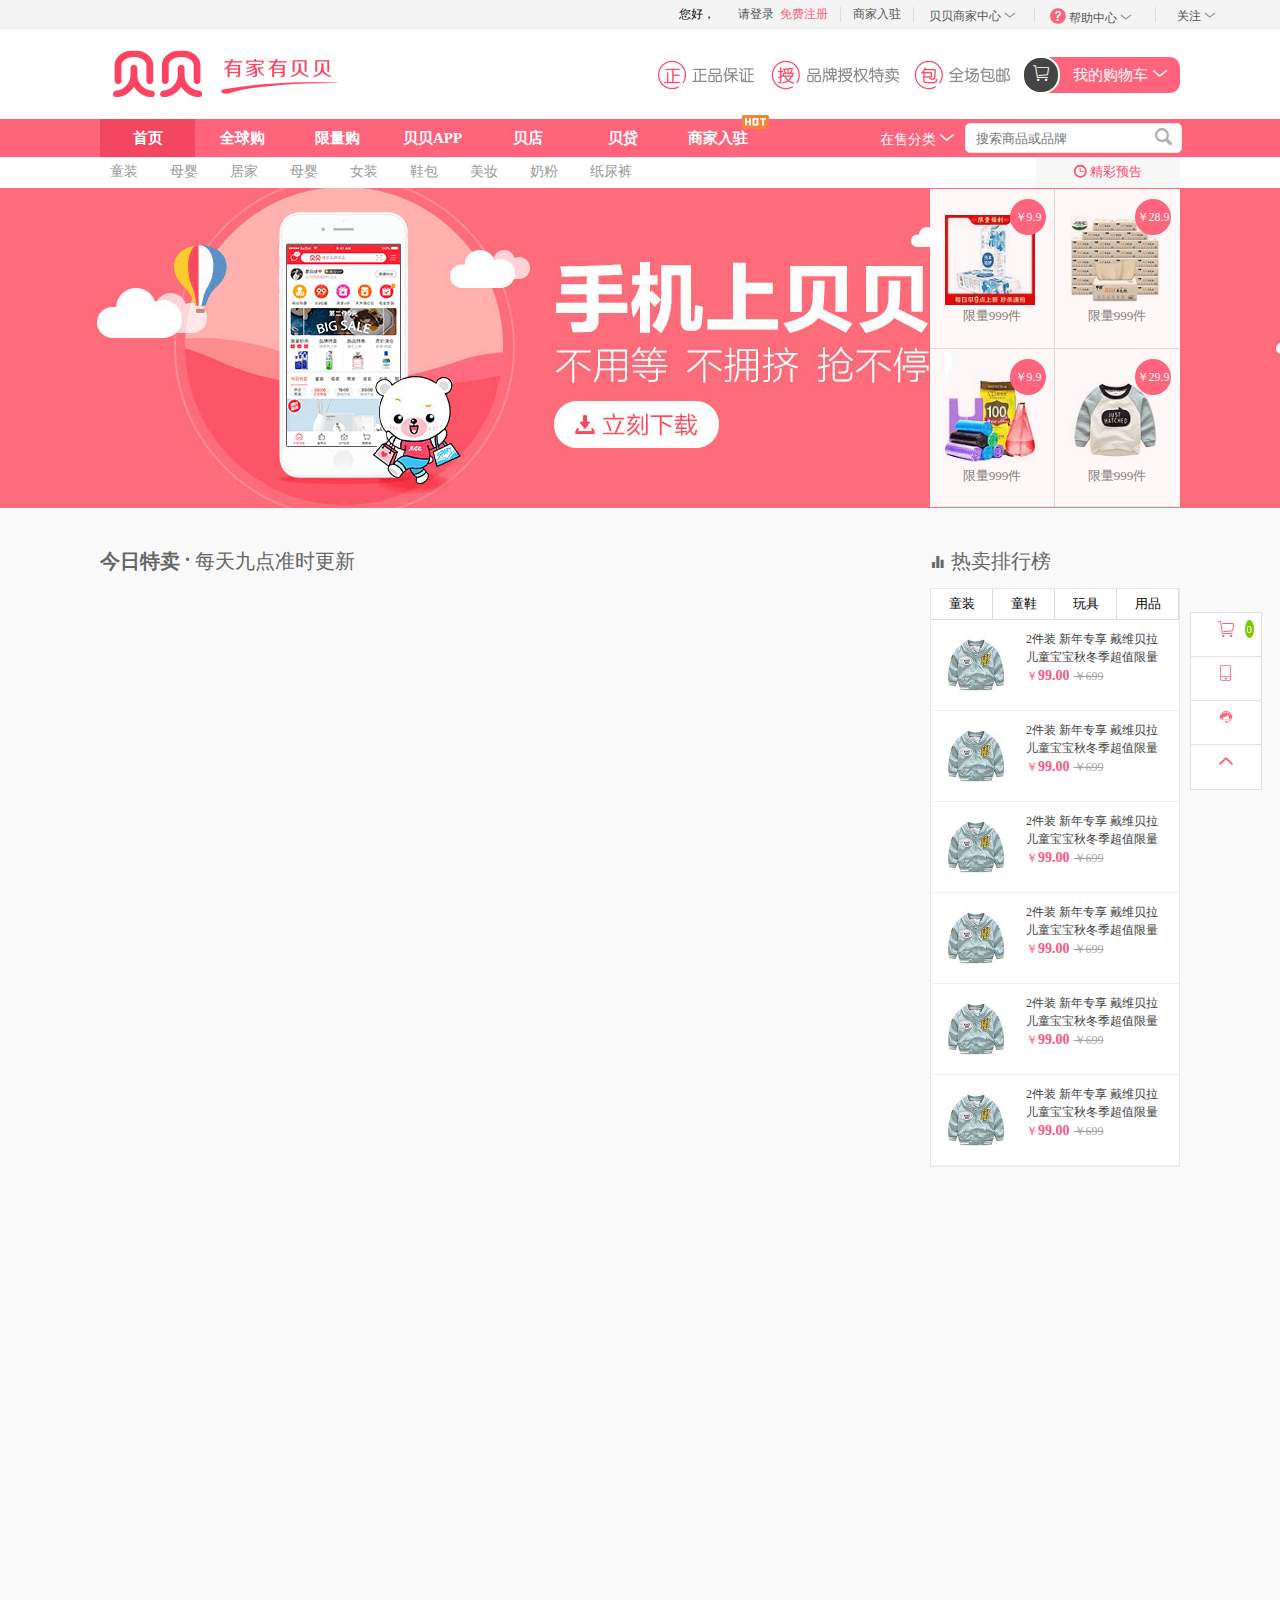
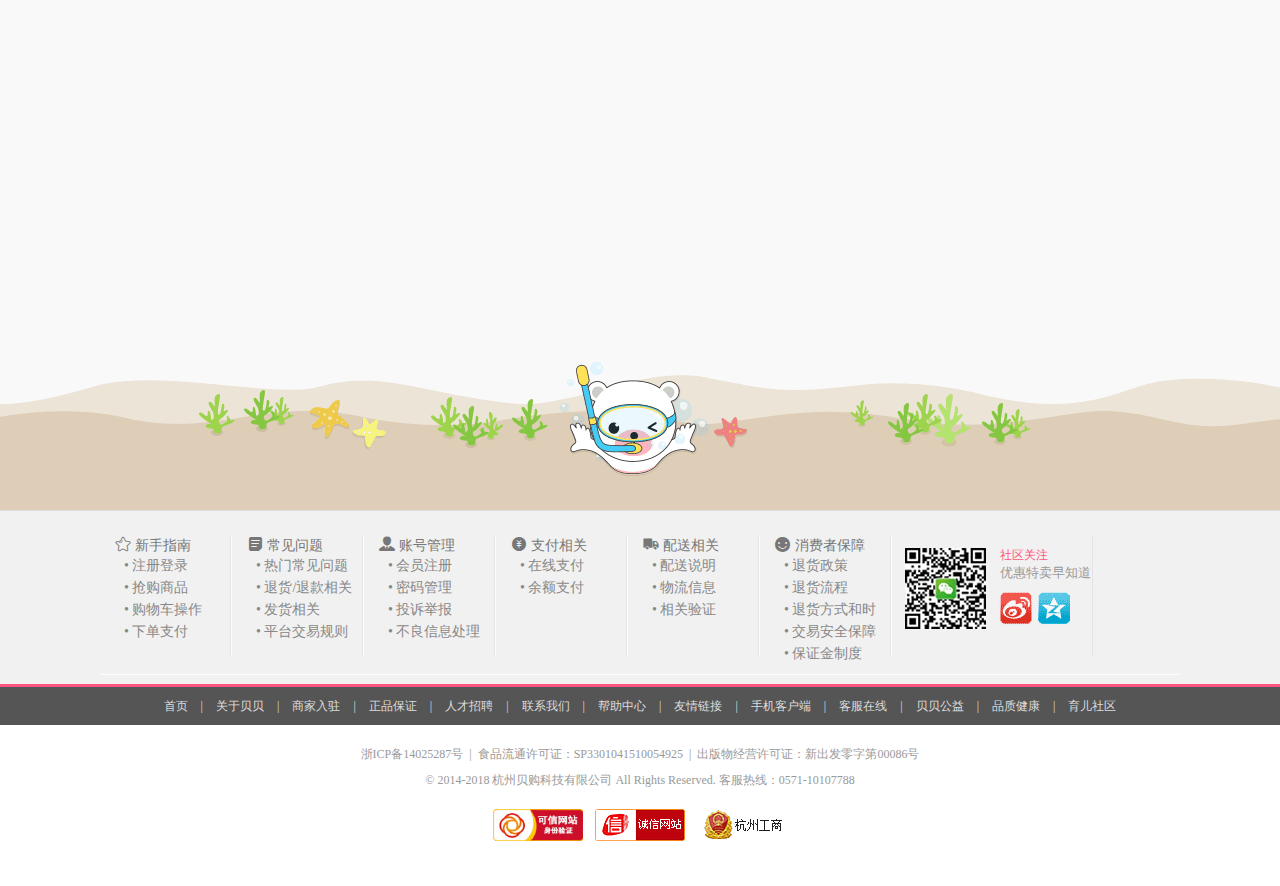
<file: index.html>
<!DOCTYPE html>
<html>

	<head>
		<meta charset="utf-8" />
		<!--让网页的顶部有图片,必须放在title标签上面-->
		<link rel="icon" href="img/beibei.ico" type="image/x-icon"/>
		<title>贝贝网首页</title>
		<link rel="stylesheet" type="text/css" href="font/iconfont.css" />
		<link rel="stylesheet" type="text/css" href="css/commit.css" />
		<link rel="stylesheet" type="text/css" href="css/index.css" />
		<script src="js/jquery-1.11.0.js" type="text/javascript" charset="utf-8"></script>
	</head>

	<body>
		<!--top-nav start-->
		<div class="top-nav">
			<div class="wraper">
				<ul class="wraper-ul">
					<!--登录前显示 start-->
					<li class="view-LoginStatus">
						您好，<span></span><span></span>
						<a href="login.html" class="view-ActionBack">请登录&nbsp;</a>
						<a href="register.html" class="view-ActionBack striking-link">免费注册</a>
					</li>
					<li class="line"></li>
					<!--登录前显示 end-->
					<li>
						<a href="#">商家入驻</a>
					</li>
					<li class="line"></li>
					<li class="small small-1">
							
						<div class="dropdown">
							<span class="dropdown-span">
								<a href="#">贝贝商家中心</a>
								<i class="iconfont icon-jiantou9"></i>
							</span>
							<span>
								<a href="#">贝店商家中心</a>
							</span>
							<span>
								<a href="#">有团商家中心</a>
							</span>
							<span class="drop-lastspan">
								<a href="#">供应商商中心</a>
							</span>
						</div>

					</li>
					<li class="line"></li>
					<li class="small">
							
						<div class="dropdown">
							<span class="dropdown-span">
								<i class="iconfont icon-bangzhuzhongxin"></i>
								<a href="#">帮助中心</a>
								<i class="iconfont icon-jiantou9"></i>
							</span>
							<span>
								<i class="iconfont icon-tongyong-lianxikefutubiao"></i>
								<a href="#">联系客服</a>
							</span>
						</div>

					</li>
					<li class="line"></li>
					<li>
						<div class="dropdown dropdown-last">
							<span class="dropdown-dafult">
								<a href="#">关注</a>
								<i class="iconfont icon-jiantou9"></i>
							</span>
							<div class="dropdown-block">
								<dl class="wechat">
									<dd>微信号:beibeiclue</dd>
									<dt><img src="img/40450807220001_158x158.jpg"/></dt>
									<dd>订阅贝贝官方微信</dd>
								</dl>
								<dl class="social">
									<dd>
										<a href="#">
											<img src="img/weibo_45x45.png" />
										</a>
									</dd>
									<dd>
										<a href="#">
											<img src="img/qzone_45x45.png" />
										</a>
									</dd>
								</dl>
							</div>
						</div>

					</li>
				</ul>
			</div>
		</div>
		<!--top-nav end-->

		<!--head start-->
		<div class="head">
			<div class="main-logo">
				<div class="logo">
					<img src="img/04e8b24b54ab98e9_250x60.png" />
					<a href="index.html" title="返回首页">&nbsp;</a>
				</div>
				<div class="main-logo-slogan">
					<a href="#"></a>
				</div>
				<div class="nav-cart">
					<a href="#">
						<div class="cart-pic">
							<i class="iconfont icon-gou_wu_che2"></i>
						</div>
						<span class="cart-wen">
							我的购物车
							<i class="iconfont icon-jiantou9"></i>
						</span>

					</a>
					<div class="cart-main">
						<div class="cart-product">
							<span class="cart-nothing">赶紧去挑选商品吧!</span>
							<div class="product">
								<!--<ul class="cart-pro">
									<li>
										<a href="cart.html" class="c-pic">
											<img src="img/1.jpg"/>
										</a>
										<a href="cart.html" class="xiangqing">商品详细信息商品详细信息</a>
										<div class="caozuo">
											<p class="c-price">￥48.90</p>
											<p class="c-del">删除</p>
										</div>
									</li>
								</ul>-->
								
								
							</div>
						</div>
						<div class="cart-price">
							<div class="cart-xiaoji">
								小计 :
								<span>￥</span>
								<span>0.00</span>
							</div>
							<a class="cart-jiesuan" href="#">
								<i class="iconfont icon-gou_wu_che2"></i> 去购物车结算
							</a>
						</div>
					</div>
				</div>
			</div>
			<div class="main-navouter">
				<div class="main-nav">
					<a href="#" class="current">首页</a>
					<a href="#">全球购</a>
					<a href="#">限量购</a>
					<a href="#">贝贝APP</a>
					<a href="#">贝店</a>
					<a href="#">贝贷</a>
					<a href="#" class="business">商家入驻<i></i></a>

					<div class="search-box">
						<div class="classify">
							在售分类
							<i class="iconfont icon-jiantou9"></i>
							<div class="product-list">
								
								<div class="list-level">
									<ul>
										<li>热销分类</li>
										<li>儿童服饰</li>
										<li>婴儿装</li>
										<li>婴儿鞋</li>
										<li>奶粉辅食</li>
										<li>纸尿裤</li>
										<li>哺育喂养</li>
										<li>洗浴清洁</li>
										<li>睡眠出行</li>
										<li>玩具文体</li>
										<li>孕妈专区</li>
										<li>流行服饰</li>
										<li>鞋包配饰</li>
										<li>居家百货</li>
										<li>美妆个户</li>
									</ul>
								</div>
								<div class="feilei">
									<!--<a href="#">
										<dl>
											<dt><img src="img/x1.jpg"/></dt>
											<dd>童鞋</dd>
										</dl>
									</a>-->
									
									
									
								</div>
								
							</div>
						</div>
						<div class="search">
							<input type="text" placeholder="搜索商品或品牌" class="search-input"/>
							<i class="iconfont icon-search"></i>
							
							<ul class="list">
								<li>
									<!--<a href="#">
										11111111111
										<span>跃升111件</span>
									</a>-->
									
								</li>
								
							</ul>
							
							
						</div>
					</div>

				</div>
			</div>

		</div>

		<!--head end-->

		<!--sub-nav start-->
		<div class="sub-nav-outer">
			<div class="sub-nav">
				<ul class="sub-nav-ul">
					<li>
						<a href="productList.html">童装</a>
					</li>
					<li>
						<a href="productList.html">母婴</a>
					</li>
					<li>
						<a href="productList.html">居家</a>
					</li>
					<li>
						<a href="productList.html">母婴</a>
					</li>
					<li>
						<a href="productList.html">女装</a>
					</li>
					<li>
						<a href="productList.html">鞋包</a>
					</li>
					<li>
						<a href="productList.html">美妆</a>
					</li>
					<li>
						<a href="productList.html">奶粉</a>
					</li>
					<li>
						<a href="productList.html">纸尿裤</a>
					</li>
					<li>
						<a href="#" class="tomorrow">
							<i class="iconfont icon-icon-clock"></i> 精彩预告
						</a>
					</li>
				</ul>

			</div>

		</div>
		<div class="sub-nav-outer2 sub-nav-outer">
			<div class="sub-nav2 sub-nav">
				<ul class="pos-top">
					<li class="beibei">
						<a href="#"><img src="img/92788ffe070a9643a1bc1d8e2284b182.png" /></a>
					</li>
					<li>
						<a href="productList.html">童装</a>
					</li>
					<li>
						<a href="productList.html">母婴</a>
					</li>
					<li>
						<a href="productList.html">居家</a>
					</li>
					<li>
						<a href="productList.html">母婴</a>
					</li>
					<li>
						<a href="productList.html">女装</a>
					</li>
					<li>
						<a href="productList.html">鞋包</a>
					</li>
					<li>
						<a href="productList.html">美妆</a>
					</li>
					<li>
						<a href="productList.html">奶粉</a>
					</li>
					<li>
						<a href="productList.html">纸尿裤</a>
					</li>
					<li class="sub-li">
						<a href="#" class="tomorrow tomorrow1">
							<i class="iconfont icon-feiji"></i> &nbsp;全球购
						</a>
					</li>
					<li class="sub-li">
						<a href="#" class="tomorrow">
							<i class="iconfont icon-dianzan"></i> &nbsp;限量购
						</a>
					</li>
				</ul>
			</div>
		</div>

		<!--banner start-->
		<div class="banner">
			<a href="#">
				<!--<img src="img/2b854f081a7c2e70_1400x320.png" />-->
			</a>
			<div class="banner-tag">
				<ul>
					<li class="ban-li1">
						<a href="#">
							<img src="img/46972149325171_800x800_jpg!100x100.jpg" />
							<p>限量999件</p>
							<span>￥9.9</span>
						</a>
					</li>
					<li class="ban-li2">
						<a href="#">
							<img src="img/57604604753300_800x800_jpg!100x100.jpg" />
							<p>限量999件</p>
							<span>￥28.9</span>
						</a>
					</li>
					<li class="ban-li3">
						<a href="#">
							<img src="img/69634676193231_800x800_jpg!100x100.jpg" />
							<p>限量999件</p>
							<span>￥9.9</span>
						</a>
					</li>
					<li class="ban-li4">
						<a href="#">
							<img src="img/63505892007314_800x800.jpg!100x100.jpg" />
							<p>限量999件</p>
							<span>￥29.9</span>
						</a>
					</li>
				</ul>
			</div>

		</div>

		<div class="side-banel">
			<a href="#" class="side-a1">
				<i class="iconfont icon-gou_wu_che2"></i>
				<span class="side-num">0</span>
				<div class="side-div1">
					<div class="side-div2">
						<div class="side-div1-top">
							<i class="iconfont icon-gou_wu_che2"></i> 购物车是空的!
						</div>
						<ul class="side-cart">
							<li>
								<span>赶紧去挑选商品吧!</span>
							</li>
						</ul>
					</div>
					<div class="product1">
						<!--<ul class="pro-cart">
							<li>
								<p class="pro-cart-p1">
									<img src="img/1.jpg"/>
								</p>
								<p class="pro-cart-p2">商品详细信息商品详细信息</p>
								<div class="pro-cart-p3">
									<p class="price">￥48.90</p>
									<p class="count">3件</p>
								</div>
								<p class="del">删除</p>
							</li>
						</ul>-->
						
						
						
					</div>
						
						
					<div class="side-footer">
						<div class="side-footer-xiaoji">
							小计 :
							<span>￥</span>
							<span>0.00</span>
						</div>

						<div class="side-jiesuan">
							<i class="iconfont icon-gou_wu_che2"></i> 去购物车结束
						</div>
					</div>

				</div>
			</a>
			<a href="#" class="side-a2">
				<i class="iconfont icon-shouji"></i>
				<div class="side-panel-phone">
					<p>下载手机APP</p>
					<p>随时随地看更新</p>
					<img src="img/40450807220001_158x158.jpg" />
				</div>
			</a>
			<a href="#" class="kefu">
				<i class="iconfont icon-tongyong-lianxikefutubiao"></i>
				<span>联系客服</span>
			</a>
			<a href="#" class="kefu backtop">
				<i class="iconfont icon-tubiaozhizuo-"></i>
				<span>回到顶部</span>
			</a>

		</div>

		<!--banner end-->

		<!--main start-->
		<div class="main-outer">
			<div class="main">
				<div class="temai">
					<div class="temai-top">
						<h2>今日特卖</h2>
						<span>&nbsp;.&nbsp;</span>
						<p>每天九点准时更新</p>
					</div>

					<div class="product-shows">
						<!--<a href="#" class="m-sale yiqiang">
							<div class="m-sale-div">
								<img class="bitui" src="img/6766c06058f86ced_174x174.png"/>
								<div class="top-produce">
									今日以抢
									<span class="top-num">7</span>
									<span class="top-num">0</span>
									<span class="top-num">8</span>
									<span class="top-num">4</span>
									<span class="top-num">6</span>
									件
								</div>
								<img class="lazy" src="img/37579331426083_800x800.jpg"/>
								<p class="title">湖南麻阳冰糖橙&nbsp;9斤装&nbsp;果经55mm以上</p>
								<div class="price-info">
									<p class="cur-price">
										<span class="currency">￥</span>
										<span class="price-num">29</span>
										<span class="price-little">.90</span>
									</p>
									<p class="old-price">￥39.9</p>
									<p class="discount-des">7.5折</p>
								</div>
							</div>
							
						</a>
						<a href="#" class="m-sale yiqiang">
							<div class="m-sale-div">
								<img class="lazy" src="img/37579331426083_800x800.jpg"/>
								<p class="title">湖南麻阳冰糖橙&nbsp;9斤装&nbsp;果经55mm以上</p>
								<div class="price-info">
									<p class="cur-price">
										<span class="currency">￥</span>
										<span class="price-num">29</span>
										<span class="price-little">.90</span>
									</p>
									<p class="old-price">￥39.9</p>
									<p class="discount-des">7.5折</p>
								</div>
							</div>
							
						</a>-->

					</div>

				</div>

				<div class="hot-sort">
					<div class="hot-sort-top">
						<i class="iconfont icon-paixingbang"></i> 热卖排行榜
					</div>
					<div class="hot-sort-con">
						<ul class="J-sort">
							<li>童装</li>
							<li>童鞋</li>
							<li>玩具</li>
							<li>用品</li>
						</ul>

						<div class="hot-sort-list">
							<a href="#">
								<dl>
									<dt>
										<img src="img/09183067406350_800x800.jpg!100x100.jpg"/>
									</dt>
									<dd>
										<p class="jieshao">2件装 新年专享 戴维贝拉儿童宝宝秋冬季超值限量福袋 不退不换</p>
										<p class="jiage">
											<span>￥<span class="price">99.00</span></span>

											<span class="th-line">￥699</span>
										</p>
									</dd>
								</dl>
							</a>
							<a href="#">
								<dl>
									<dt>
										<img src="img/09183067406350_800x800.jpg!100x100.jpg"/>
									</dt>
									<dd>
										<p class="jieshao">2件装 新年专享 戴维贝拉儿童宝宝秋冬季超值限量福袋 不退不换</p>
										<p class="jiage">
											<span>￥<span class="price">99.00</span></span>

											<span class="th-line">￥699</span>
										</p>
									</dd>
								</dl>
							</a>
							<a href="#">
								<dl>
									<dt>
										<img src="img/09183067406350_800x800.jpg!100x100.jpg"/>
									</dt>
									<dd>
										<p class="jieshao">2件装 新年专享 戴维贝拉儿童宝宝秋冬季超值限量福袋 不退不换</p>
										<p class="jiage">
											<span>￥<span class="price">99.00</span></span>

											<span class="th-line">￥699</span>
										</p>
									</dd>
								</dl>
							</a>
							<a href="#">
								<dl>
									<dt>
										<img src="img/09183067406350_800x800.jpg!100x100.jpg"/>
									</dt>
									<dd>
										<p class="jieshao">2件装 新年专享 戴维贝拉儿童宝宝秋冬季超值限量福袋 不退不换</p>
										<p class="jiage">
											<span>￥<span class="price">99.00</span></span>

											<span class="th-line">￥699</span>
										</p>
									</dd>
								</dl>
							</a>
							<a href="#">
								<dl>
									<dt>
										<img src="img/09183067406350_800x800.jpg!100x100.jpg"/>
									</dt>
									<dd>
										<p class="jieshao">2件装 新年专享 戴维贝拉儿童宝宝秋冬季超值限量福袋 不退不换</p>
										<p class="jiage">
											<span>￥<span class="price">99.00</span></span>

											<span class="th-line">￥699</span>
										</p>
									</dd>
								</dl>
							</a>
							<a href="#">
								<dl>
									<dt>
										<img src="img/09183067406350_800x800.jpg!100x100.jpg"/>
									</dt>
									<dd>
										<p class="jieshao">2件装 新年专享 戴维贝拉儿童宝宝秋冬季超值限量福袋 不退不换</p>
										<p class="jiage">
											<span>￥<span class="price">99.00</span></span>

											<span class="th-line">￥699</span>
										</p>
									</dd>
								</dl>
							</a>

						</div>

					</div>
				</div>
			</div>

			
			<!--m-botbg start-->
			<div class="m-botbg">
				<!--<img src="img/upload_8c117b025f439e5a9b60d325d7980b20_1920x148.png" />-->
			</div>

			<!--m-botbg end-->

		</div>

		<!--main end-->

		<!--service-desc start-->

		<div class="service-desc">
			<div class="service">
				<ul class="no-l-border">
					<li>
						<i class="iconfont icon-star"></i> 新手指南
					</li>
					<li>
						<a href="#">• 注册登录</a>
					</li>
					<li>
						<a href="#">• 抢购商品</a>
					</li>
					<li>
						<a href="#">• 购物车操作</a>
					</li>
					<li>
						<a href="#">• 下单支付</a>
					</li>
				</ul>

				<ul>
					<li>
						<i class="iconfont icon-wenben"></i> 常见问题
					</li>
					<li>
						<a href="#">• 热门常见问题</a>
					</li>
					<li>
						<a href="#">• 退货/退款相关</a>
					</li>
					<li>
						<a href="#">• 发货相关</a>
					</li>
					<li>
						<a href="#">• 平台交易规则</a>
					</li>
				</ul>

				<ul>
					<li>
						<i class="iconfont icon-renxiang"></i> 账号管理
					</li>
					<li>
						<a href="#">• 会员注册</a>
					</li>
					<li>
						<a href="#">• 密码管理</a>
					</li>
					<li>
						<a href="#">• 投诉举报</a>
					</li>
					<li>
						<a href="#">• 不良信息处理</a>
					</li>
				</ul>

				<ul>
					<li>
						<i class="iconfont icon-pay-order"></i> 支付相关
					</li>
					<li>
						<a href="#">• 在线支付</a>
					</li>
					<li>
						<a href="#">• 余额支付</a>
					</li>
				</ul>

				<ul>
					<li>
						<i class="iconfont icon-peisong2"></i> 配送相关
					</li>
					<li>
						<a href="#">• 配送说明</a>
					</li>
					<li>
						<a href="#">• 物流信息</a>
					</li>
					<li>
						<a href="#">• 相关验证</a>
					</li>
				</ul>

				<ul>
					<li>
						<i class="iconfont icon-xiaolianmanyifuwu"></i> 消费者保障
					</li>
					<li>
						<a href="#">• 退货政策</a>
					</li>
					<li>
						<a href="#">• 退货流程</a>
					</li>
					<li>
						<a href="#">• 退货方式和时效</a>
					</li>
					<li>
						<a href="#">• 交易安全保障</a>
					</li>
					<li>
						<a href="#">• 保证金制度</a>
					</li>
				</ul>

				<ul class="last-ul">
					<li>
						<p>社区关注</p>
						<p class="c-999">优惠特卖早知道</p>
						<p class="weixin">
							<a href="#"></a>
							<a href="#"></a>
						</p>

					</li>
				</ul>

			</div>
			<div class="line-2"></div>
		</div>

		<!--service-desc end-->

		
		<!--footer start-->

		<div class="footer">
			

		</div>

		<!--start end-->

		

	</body>
	
	
	<script src="js/jQuery.index.js" type="text/javascript" charset="utf-8"></script>
	<script src="js/pubuliu.js" type="text/javascript" charset="utf-8"></script>
	<script src="js/second-leave.js" type="text/javascript" charset="utf-8"></script>
	<script src="js/footer.js" type="text/javascript" charset="utf-8"></script>
	<script src="js/search.js" type="text/javascript" charset="utf-8"></script>
	<script src="js/common.js" type="text/javascript" charset="utf-8"></script>
</html>
</file>
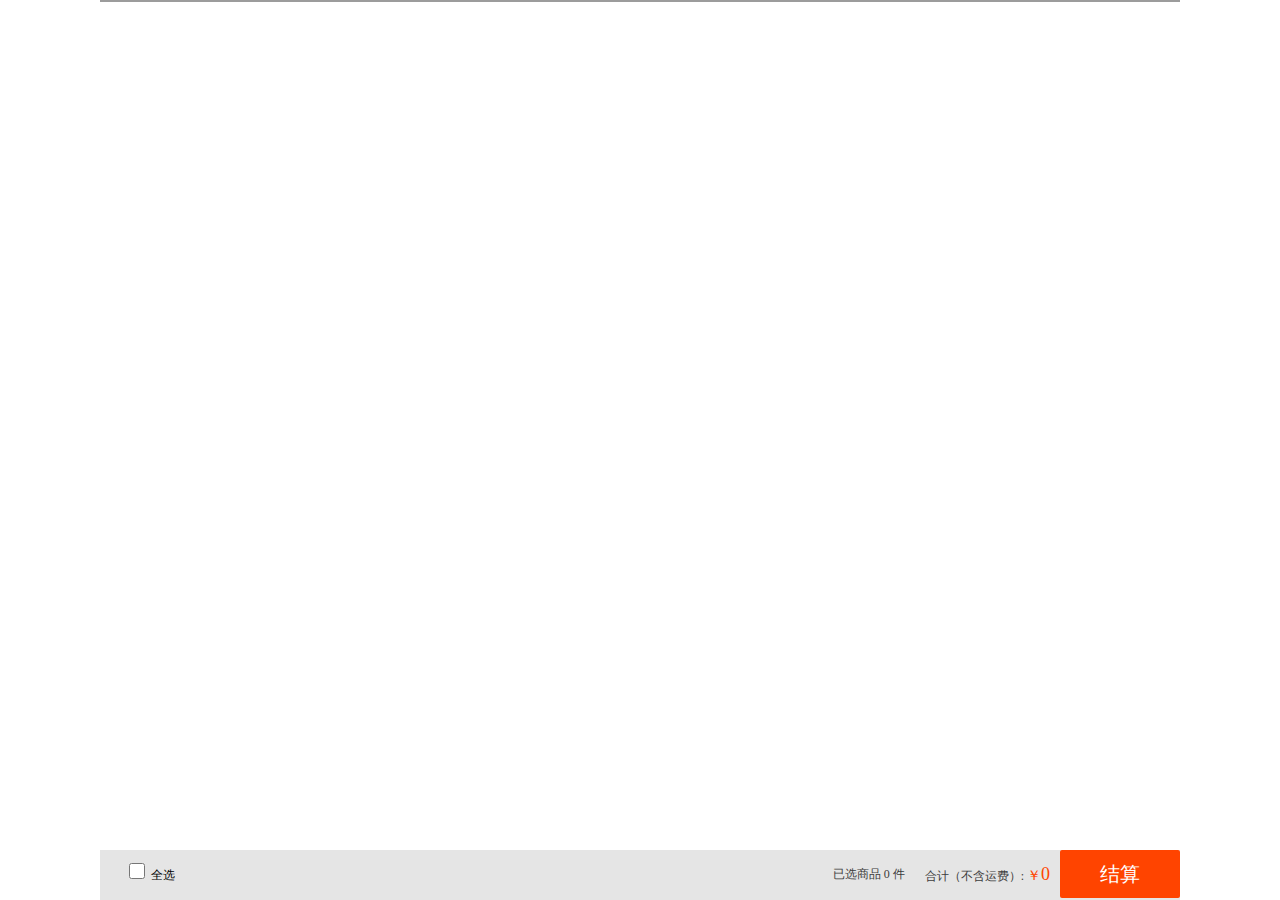
<file: cart.html>
<!DOCTYPE html>
<html>
	<head>
		<meta charset="UTF-8">
		<!--让网页的顶部有图片,必须放在title标签上面-->
		<link rel="icon" href="img/beibei.ico" type="image/x-icon"/>
		<title>购物车页面</title>
		<script src="js/jquery-1.11.0.js" type="text/javascript" charset="utf-8"></script>
		<link rel="stylesheet" type="text/css" href="css/commit.css"/>
		<link rel="stylesheet" type="text/css" href="css/cart.css"/>
	</head>
	<body>
		
		
		
		<div class="main-outer">
			<div class="main">
				<div class="cart-layout">
					
					<div class="product-list">
						<!--<ul class="p-list">
							<li class="inp"><input type="checkbox"/></li>
							<li class="p-li">
								<a href="#" class="p-pic"><img src="img/1.jpg"/></a>
								<a href="#" class="p-text" >
									好多字好多字好多字好多字好多字好多字好多字好多字好多字好多字好多字好多字好多字好多字好多字好多字好多字好多字
								</a>
							</li>
							<li class="td-info">
								<p class="sku-line">颜色分类:白色</p>
								<p class="sku-line">尺码:S</p>
							</li>
							<li class="td-price">
								<p class="old-price">￥149.90</p>
								<p class="now-price">45.00</p>
							</li>
							<li class="td-am">
								<a href="#" class="no-minus no-minus1">-</a>
								<input type="text" value="1"/>
								<a href="#" class="no-minus no-minus2">+</a>
							</li>
							<li class="td-sum">￥45.00</li>
							<li class="td-op"><a href="#">删除</a></li>
						</ul>-->
						
						
					</div>	
					<!--<div class="td-del">
						<button class="sure">确定</button>
						<button class="cancel">取消</button>
					</div>-->
					<div class="jiesuan">
						<div class="jie-input">
							<input type="checkbox" class="allChecked"/>
							全选
						</div>
						<div class="j-price">
							<div class="amount-sum">
								<span>已选商品</span>
								<strong>0</strong>
								<span>件</span>
							</div>
							<div class="price-sum">
								<span>合计（不含运费）:</span>
								<strong>￥<span>0</span></strong>
							</div>
							<div class="btn-area">
								<a href="#">结算</a>
							</div>
						</div>
					</div>
					
				</div>
				
			</div>
			
		</div>
		
		
		
	</body>
	<script src="js/cart.js" type="text/javascript" charset="utf-8"></script>
	<script src="js/common.js" type="text/javascript" charset="utf-8"></script>
</html>
</file>
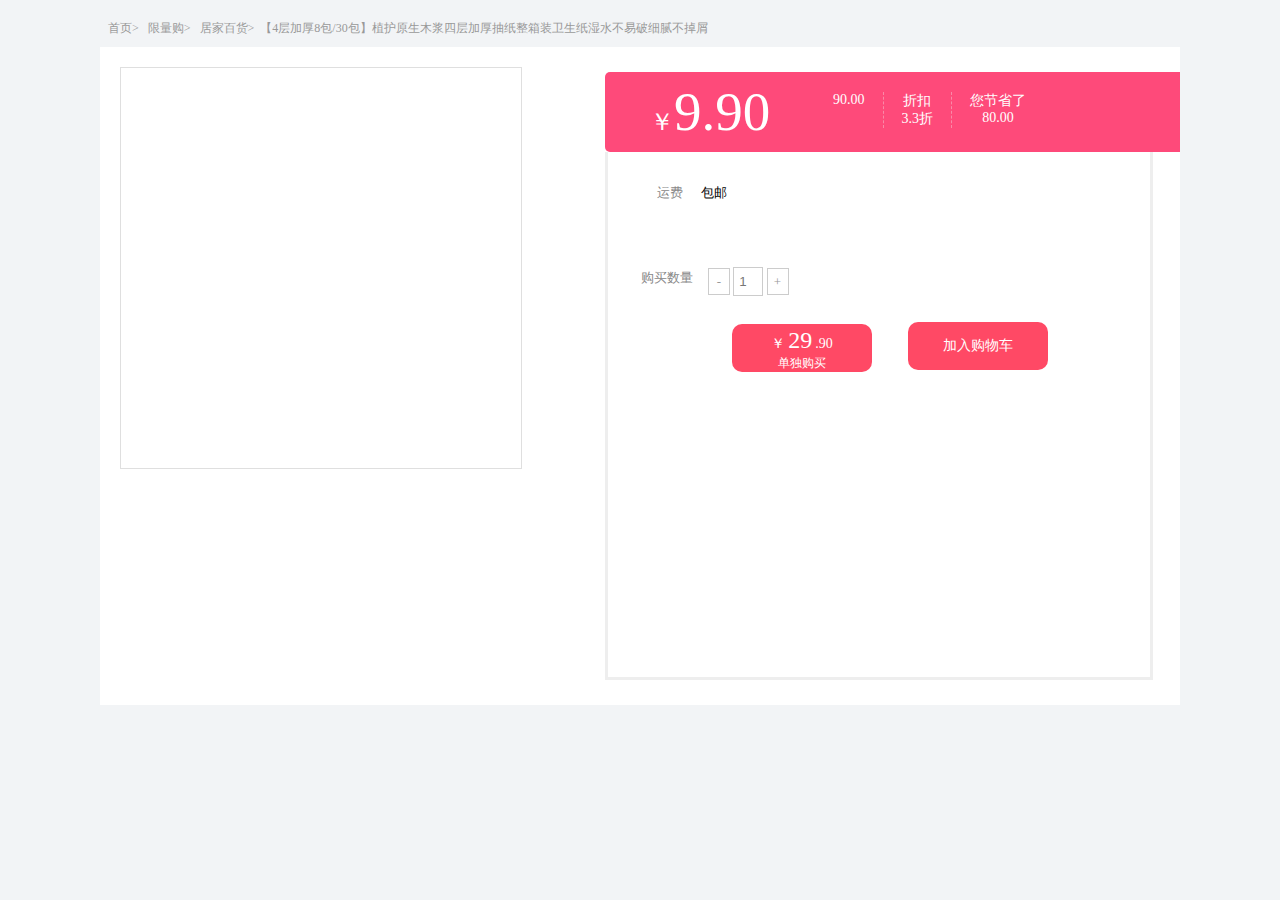
<file: detail.html>
<!DOCTYPE html>
<html>
	<head>
		<meta charset="UTF-8">
		<link rel="icon" href="img/beibei.ico" type="image/x-icon"/>
		<title>商品详情页</title>
		<link rel="stylesheet" type="text/css" href="font/iconfont.css"/>
		<link rel="stylesheet" type="text/css" href="css/commit.css"/>
		<link rel="stylesheet" type="text/css" href="css/detail.css"/>
		<script src="js/jquery-1.11.0.js" type="text/javascript" charset="utf-8"></script>
	</head>
	<body>
		
		<!--container start-->
		<div class="container-outer">
			<div class="container">
				<div class="tuan-detail">
					<div class="crumb">
						<a href="index.html">首页></a>
						<a href="#">限量购></a>
						<a href="#">居家百货></a>
						<span>【4层加厚8包/30包】植护原生木浆四层加厚抽纸整箱装卫生纸湿水不易破细腻不掉屑 </span>
					</div>
					
					<div class="detail-meta">
						<div class="side-wapper">
							
							<div class="thumbnail">
								<!--<img src="img/fangda.jpg" width="400">
								 “放大镜”框 
								<div class="magnifier"></div>-->
							</div>
					
							<!-- “原图”窗口 -->
							<div class="origin">
								<!--<img src="img/fangda.jpg" style="position: absolute;" width="1000">-->
							</div>
							<!--小图-->
							<div class="thumb-cont">
								<div class="thumb-cont-inner">
									<ul class="thumb-cont-list">
										<!--<li><a href="#"><img src="img/fangda.jpg"/></a></li>-->
											
									</ul>
									<a href="#" class="shangyiye"><</a>
									<a href="#" class="xiayiye">></a>
								</div>
							</div>
						</div>
						
						<div class="main-wrapper">
							<div class="title1">
								<!--<h3>
									<span>今日特卖</span>
									【4层加厚8包/30包】植护原生木浆四层加厚抽纸整箱装卫生纸湿水不易破细腻不掉屑 
								</h3>
								<p>植护 原木抽纸8包/30包整箱装 抽取式面巾纸卫生纸巾宝宝专用纸抽</p>-->
							</div>
							<div class="price-info">
								<div class="now-price">
									<em>￥<i>9.90</i></em>
								</div>
								<div class="old-price">
									<i>90.00</i>
								</div>
								<div class="tuan-discont">
									<span>折扣</span>
									<span>3.3折</span>
								</div>
								<div>
									<span>您节省了</span>
									<span>80.00</span>
								</div>
							</div>
							
							<div class="sale-attrs">
								
								<div class="attr">
									<label>运费</label>
									<span>包邮</span>
								</div>
								<div class="view-stu attr">
									<!--<label>纸质规格</label>
									<ul class="value">
										<li>
											<a href="#">
												<img src="img/fangda1.jpg"/>
												<span>8包</span>
											</a>
										</li>
										

									</ul>-->
								</div>
								<div class="attr by-num">
									<label>购买数量</label>
									<div class="by-number">
										<span class="jian">-</span>
										<input type="text" value="1" />
										<span class="jia">+</span>
									</div>
									
								</div>
								
								<div class="ops">
									<a href="#">
										<p class="price-wrap">
											<span class="currency">￥</span>
											<span class="price-inte">29</span>
											<span class="price-lit">.90</span>
										</p>
										<p class="by-type">单独购买</p>
									</a>
									
								</div>
								<div class="add-cart">
									<a href="#">
										加入购物车
										<i class="iconfont icon-duihao2">&nbsp;</i>
									</a>
								</div>
							</div>
							
							
							
						</div>
						
					</div>
					
				</div>
				
				
			</div>
			
			
		</div>
		<!--container end-->
		
		
		
		
	</body>
	<script src="js/detail.js" type="text/javascript" charset="utf-8"></script>
	<script src="js/common.js" type="text/javascript" charset="utf-8"></script>
</html>
</file>
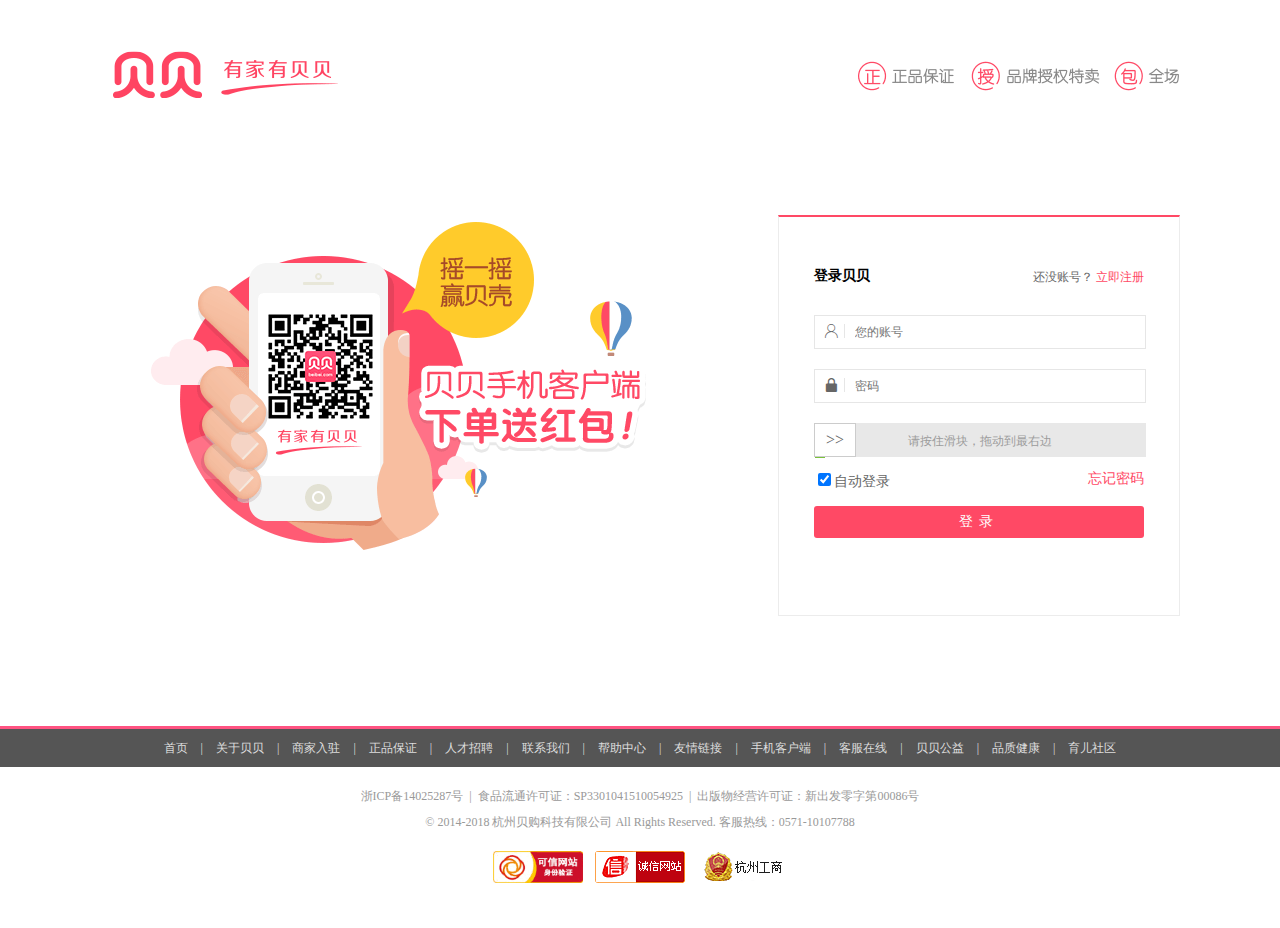
<file: login.html>
<!DOCTYPE html>
<html>
	<head>
		<meta charset="UTF-8">
		<!--让网页的顶部有图片,必须放在title标签上面-->
		<link rel="icon" href="img/beibei.ico" type="image/x-icon"/>
		<title>登录页面</title>
		<script src="js/jquery-1.11.0.js" type="text/javascript" charset="utf-8"></script>
		<link rel="stylesheet" type="text/css" href="font/iconfont.css"/>
		<link rel="stylesheet" type="text/css" href="css/commit.css"/>
		<link rel="stylesheet" type="text/css" href="css/login.css"/>
	</head>
	<body>
		<!--top start-->
		<div class="m-header-outer">
			<div class="m-header">
				<a href="#" class="m-logo"></a>
				<a href="#" class="pinzhi"></a>
			</div>
		</div>
		
		<!--top end-->
		
		<!--m-content start-->
		<div class="m-content-outer">
			<div class="m-content">
				<div class="m-content-left"></div>
				
				<div class="m-content-right">
					<form>
						<div class="area-title">
							登录贝贝
							<p>
								还没账号？
								<a href="register.html">立即注册</a>
							</p>
						</div>
						<div class="ipt-group">
							<label>
								<span class="identi">
									<i class="iconfont icon-lianxiren"></i>
								</span>
								<input type="text" class="ipt-input" placeholder="您的账号" />
							</label>
							<div class="tishi">
								
							</div>	
						</div>
						<div class="ipt-group">
							<label>
								<span class="identi">
									<i class="iconfont icon-3702mima"></i>
								</span>
								<input type="password" class="ipt-input" placeholder="密码" />
							</label>
							<div class="tishi">
								
							</div>	
						</div>
						<div class="ipt-group ipt-group1">
							<div class="yanzheng">
								<div class="nc-bg"></div>
								<span class="tuozhuai">>></span>
								<div class="ln">请按住滑块，拖动到最右边</div>
							</div>
									
						</div>
						
						<div class="ipt-tip">
							<input type="checkbox" checked="checked" />自动登录
							<a href="#">忘记密码</a>
						</div>
						
						<div class="input-btn">
							<a href="#">登录</a>
						</div>
						
						
					</form>
					
				</div>
			</div>
			
		</div>
		
		<!--m-content end-->
		
		<!--footer start-->

		<div class="footer">
			

		</div>

		<!--start end-->
	</body>
	<script src="js/footer.js" type="text/javascript" charset="utf-8"></script>
	<script src="js/login.js" type="text/javascript" charset="utf-8"></script>
	<script src="js/common.js" type="text/javascript" charset="utf-8"></script>
	
</html>
</file>
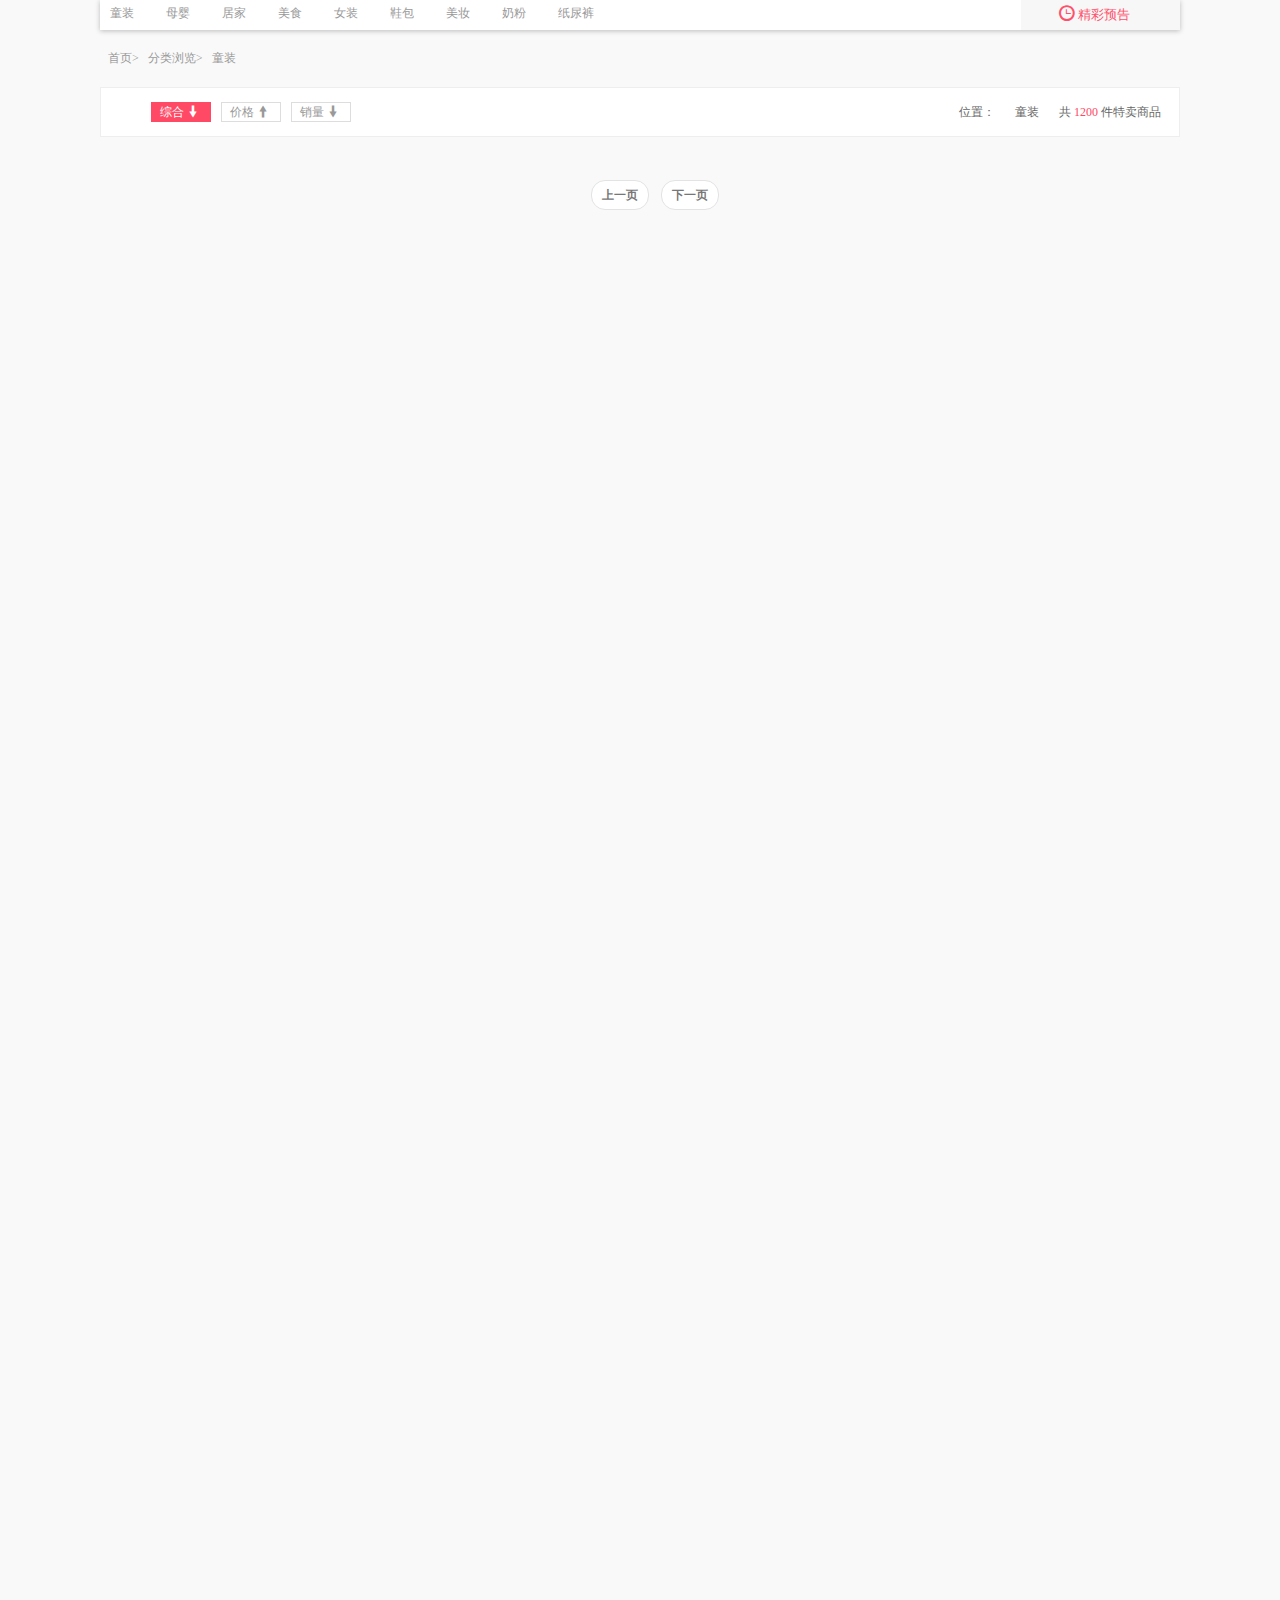
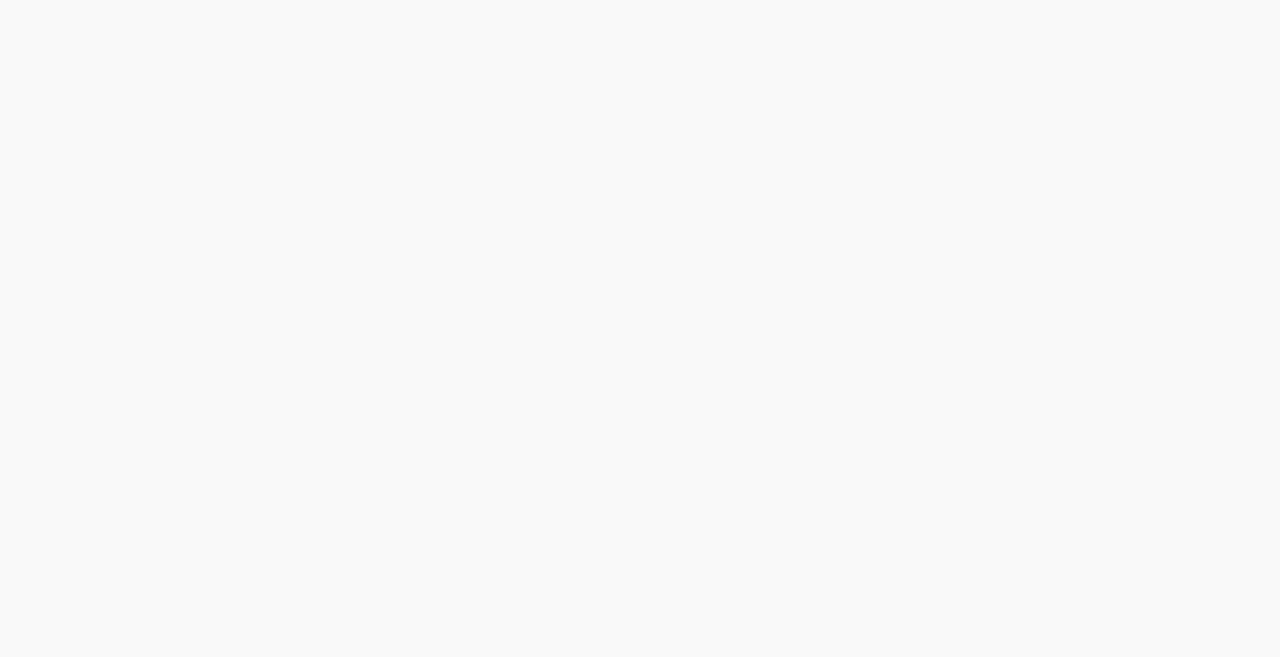
<file: productList.html>
<!DOCTYPE html>
<html>
	<head>
		<meta charset="UTF-8">
		<!--让网页的顶部有图片,必须放在title标签上面-->
		<link rel="icon" href="img/beibei.ico" type="image/x-icon"/>
		<title>商品列表页</title>
		<script src="js/jquery-1.11.0.js" type="text/javascript" charset="utf-8"></script>
		<link rel="stylesheet" type="text/css" href="font/iconfont.css"/>
		<link rel="stylesheet" type="text/css" href="css/commit.css"/>
		<link rel="stylesheet" type="text/css" href="css/productList.css"/>
	</head>
	<body>
		
		<!--container start-->
		<div class="container">
			<div class="contain">
				<div class="sub-nav-cont">
					<ul>
						<li><a href="#">童装</a></li>
						<li><a href="#">母婴</a></li>
						<li><a href="#">居家</a></li>
						<li><a href="#">美食</a></li>
						<li><a href="#">女装</a></li>
						<li><a href="#">鞋包</a></li>
						<li><a href="#">美妆</a></li>
						<li><a href="#">奶粉</a></li>
						<li><a href="#">纸尿裤</a></li>
						<li class="tomorrow">
							<a href="#">
								<i class="iconfont icon-icon-clock"></i>
								精彩预告
							</a>
						</li>
					</ul>
				</div>
				
				<div class="crumb">
					<a href="index.html">首页></a>
					<span>分类浏览></span>
					<span>童装</span>
				</div>
				
				<div class="u-cover">
					<div class="m-filter">
						<ul class="my-ul">
							<li class="z-current">
								<a href="#">
									综合
									<i class="iconfont icon-downarrow">&nbsp;</i>
								</a>
							</li>
							<li>
								<a href="#" class="price-totop">
									价格
									<i class="iconfont icon-uparrow">&nbsp;</i>
								</a>
							</li>
							<li>
								<a href="#" class="num-todown">
									销量
									<i class="iconfont icon-downarrow">&nbsp;</i>
								</a>
							</li>
						</ul>
						<div class="fr">
							<div class="node">位置：</div>
							<div class="fr-center">童装</div>
							<div class="total-sum">
								共<span>1200</span>件特卖商品
							</div>
						</div>
						
					</div>
				</div>
				
				<div class="m-mid-lay">
					<div class="show-width">
						<div class="m-sale">
							
							<!--<div class="m-item-detail">
								<a href="#">
									<img src="img/09183067406350_800x800.jpg!100x100.jpg"/>
									<p class="title">111111111111111111111111111111111111111</p>
									
									<div class="price-info">
										<p class="cur-price">
											<span class="currency">￥</span>
											<span class="price-num">32.90</span>
										</p>
										<p class="old-price">￥149</p>
										<p class="discount-box">2.3折</p>
									</div>
								</a>
								
							</div>
							<div class="m-item-detail">
								<a href="#">
									<img src="img/09183067406350_800x800.jpg!100x100.jpg"/>
									<p class="title">111111111111111111111111111111111111111</p>
									
									<div class="price-info">
										<p class="cur-price">
											<span class="currency">￥</span>
											<span class="price-num">32.90</span>
										</p>
										<p class="old-price">￥149</p>
										<p class="discount-box">2.3折</p>
									</div>
								</a>
								
							</div>
							<div class="m-item-detail">
								<a href="#">
									<img src="img/09183067406350_800x800.jpg!100x100.jpg"/>
									<p class="title">111111111111111111111111111111111111111</p>
									
									<div class="price-info">
										<p class="cur-price">
											<span class="currency">￥</span>
											<span class="price-num">32.90</span>
										</p>
										<p class="old-price">￥149</p>
										<p class="discount-box">2.3折</p>
									</div>
								</a>
								
							</div>
							<div class="m-item-detail">
								<a href="#">
									<img src="img/09183067406350_800x800.jpg!100x100.jpg"/>
									<p class="title">111111111111111111111111111111111111111</p>
									
									<div class="price-info">
										<p class="cur-price">
											<span class="currency">￥</span>
											<span class="price-num">32.90</span>
										</p>
										<p class="old-price">￥149</p>
										<p class="discount-box">2.3折</p>
									</div>
								</a>
								
							</div>
							<div class="m-item-detail">
								<a href="#">
									<img src="img/09183067406350_800x800.jpg!100x100.jpg"/>
									<p class="title">111111111111111111111111111111111111111</p>
									
									<div class="price-info">
										<p class="cur-price">
											<span class="currency">￥</span>
											<span class="price-num">32.90</span>
										</p>
										<p class="old-price">￥149</p>
										<p class="discount-box">2.3折</p>
									</div>
								</a>
								
							</div>
							<div class="m-item-detail">
								<a href="#">
									<img src="img/09183067406350_800x800.jpg!100x100.jpg"/>
									<p class="title">111111111111111111111111111111111111111</p>
									
									<div class="price-info">
										<p class="cur-price">
											<span class="currency">￥</span>
											<span class="price-num">32.90</span>
										</p>
										<p class="old-price">￥149</p>
										<p class="discount-box">2.3折</p>
									</div>
								</a>
								
							</div>-->
							
							
						</div>
						<div class="page">
							<a href="#" class="last-page">上一页</a>
							<div class="pages">
								<!--<a href="#">1</a>
								<a href="#">2</a>
								<a href="#">3</a>
								<a href="#">4</a>
								<a href="#">5</a>
								<a href="#">6</a>-->
							</div>
							
							<a href="#" class="next-page">下一页</a>
						</div>
					</div>
						
				</div>
				
				
				
				
				
				
				
				
				
			</div>
			
			
		</div>
		
		
		
		<!--container end-->
		
	</body>
	<script src="js/productList.js" type="text/javascript" charset="utf-8"></script>
</html>
</file>
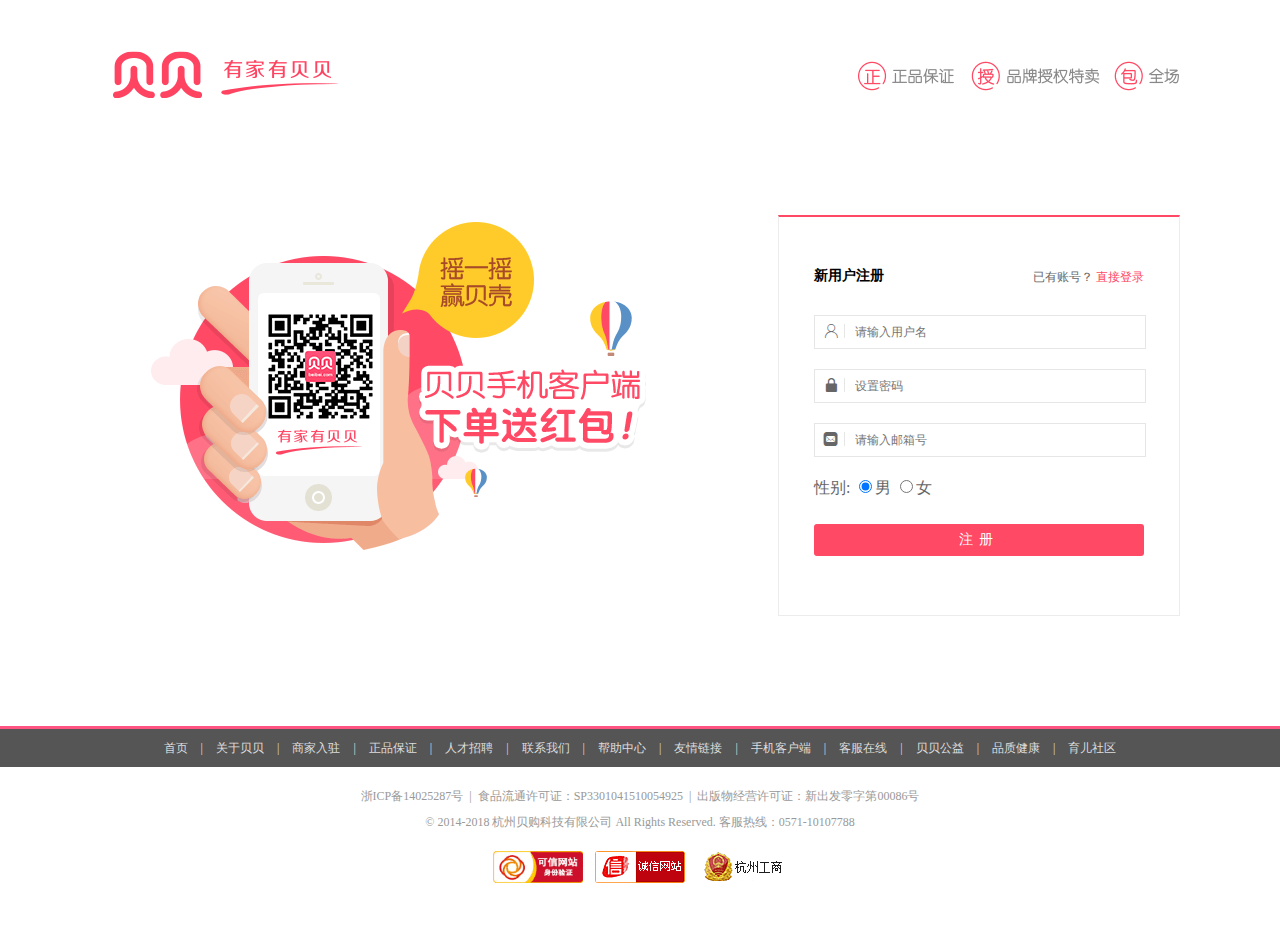
<file: register.html>
<!DOCTYPE html>
<html>
	<head>
		<meta charset="UTF-8">
		<!--让网页的顶部有图片,必须放在title标签上面-->
		<link rel="icon" href="img/beibei.ico" type="image/x-icon"/>
		<title>注册页面</title>
		<script src="js/jquery-1.11.0.js" type="text/javascript" charset="utf-8"></script>
		<link rel="stylesheet" type="text/css" href="font/iconfont.css"/>
		<link rel="stylesheet" type="text/css" href="css/commit.css"/>
		<link rel="stylesheet" type="text/css" href="css/register.css"/>
	</head>
	<body>
		<!--top start-->
		<div class="m-header-outer">
			<div class="m-header">
				<a href="#" class="m-logo"></a>
				<a href="#" class="pinzhi"></a>
			</div>
		</div>
		
		<!--top end-->
		
		
		
		<!--m-content start-->
		<div class="m-content-outer">
			<div class="m-content">
				<div class="m-content-left"></div>
				
				<div class="m-content-right">
					<form>
						<div class="area-title">
							新用户注册
							<p>
								已有账号？
								<a href="login.html">直接登录</a>
							</p>
						</div>
						<div class="ipt-group">
							<label>
								<span class="identi">
									<i class="iconfont icon-lianxiren"></i>
								</span>
								<input type="text" class="ipt-input" placeholder="请输入用户名" />
							</label>
							<div class="tishi">
								
							</div>
						</div>
						<div class="ipt-group">
							<label>
								<span class="identi">
									<i class="iconfont icon-3702mima"></i>
								</span>
								<input type="password" class="ipt-input" placeholder="设置密码" />
							</label>
							<div class="tishi">
								
							</div>	
						</div>
						
						<div class="ipt-group">
							<label>
								<span class="identi">
									<i class="iconfont icon-youxiang"></i>
								</span>
								<input type="text" class="ipt-input" placeholder="请输入邮箱号" />
							</label>
							<div class="tishi">
								
							</div>
						</div>
						
						<div class="ipt-group ipt-sexy">
							
								性别:
								<label>
									<input type="radio" name="sex" class="sex" value="男" checked="checked" />男
								</label>
								<label>
									<input type="radio" name="sex" class="sex" value="女"/>女
								</label>
								
						</div>
						
						
						
						<div class="input-btn">
							<a href="#">注册</a>
						</div>
						
						
					</form>
					
				</div>
			</div>
			
		</div>
		
		<!--m-content end-->
		
		
		
		
		
		<!--footer start-->

		<div class="footer">
			

		</div>

		<!--start end-->
		
	</body>
	<script src="js/footer.js" type="text/javascript" charset="utf-8"></script>
	
	<script src="js/register.js" type="text/javascript" charset="utf-8"></script>
</html>
</file>
<file: font/iconfont.css>
@font-face {font-family: "iconfont";
  src: url('iconfont.eot?t=1551316114903'); /* IE9 */
  src: url('iconfont.eot?t=1551316114903#iefix') format('embedded-opentype'), /* IE6-IE8 */
  url('[data-uri]') format('woff2'),
  url('iconfont.woff?t=1551316114903') format('woff'),
  url('iconfont.ttf?t=1551316114903') format('truetype'), /* chrome, firefox, opera, Safari, Android, iOS 4.2+ */
  url('iconfont.svg?t=1551316114903#iconfont') format('svg'); /* iOS 4.1- */
}

.iconfont {
  font-family: "iconfont" !important;
  font-size: 16px;
  font-style: normal;
  -webkit-font-smoothing: antialiased;
  -moz-osx-font-smoothing: grayscale;
}

.icon-wenben:before {
  content: "\f0130";
}

.icon-qq:before {
  content: "\e634";
}

.icon-pay-order:before {
  content: "\e63d";
}

.icon-xiaolianmanyifuwu:before {
  content: "\e7a9";
}

.icon-icon-clock:before {
  content: "\e65d";
}

.icon-bangzhuzhongxin:before {
  content: "\e606";
}

.icon-3702mima:before {
  content: "\e66c";
}

.icon-peisong2:before {
  content: "\e6c1";
}

.icon-ico-sex:before {
  content: "\e65c";
}

.icon-jiantou9:before {
  content: "\e60b";
}

.icon-downarrow:before {
  content: "\e62a";
}

.icon-uparrow:before {
  content: "\e62b";
}

.icon-shouji:before {
  content: "\e626";
}

.icon-paixingbang:before {
  content: "\e6c5";
}

.icon-duihao2:before {
  content: "\e69e";
}

.icon-dianzan:before {
  content: "\e651";
}

.icon-lianxiren:before {
  content: "\e622";
}

.icon-feiji:before {
  content: "\e6fa";
}

.icon-youxiang:before {
  content: "\e666";
}

.icon-search:before {
  content: "\e70d";
}

.icon-renxiang:before {
  content: "\e623";
}

.icon-tubiaozhizuo-:before {
  content: "\e604";
}

.icon-star:before {
  content: "\e663";
}

.icon-tongyong-lianxikefutubiao:before {
  content: "\e63c";
}

.icon-weixin:before {
  content: "\e637";
}

.icon-gou_wu_che2:before {
  content: "\e619";
}
</file>
<file: css/commit.css>
html, body, div, span, applet, object, iframe,
h1, h2, h3, h4, h5, h6, p, blockquote, pre,
a, abbr, acronym, address, big, cite, code,
del, dfn, em, img, ins, kbd, q, s, samp,
small, strike, strong, sub, sup, tt, var,
b, u, i, center,
dl, dt, dd, ol, ul, li,
fieldset, form, label, legend,
table, caption, tbody, tfoot, thead, tr, th, td,
article, aside, canvas, details, embed, 
figure, figcaption, footer, header, hgroup, 
menu, nav, output, ruby, section, summary,
time, mark, audio, video {
    margin: 0;
    padding: 0;
    border: 0;
    font-size: 100%;
    font: inherit;
    vertical-align: baseline;
}
li {
	list-style: none;
}
a {
	text-decoration:none;
}
img {
	display: block;
	border: none;
}
body {
	font-family:"微软雅黑","楷体";
	}







/*footer start*/
.footer {
	width: 100%;
	height: 202px;
	text-align: center;
    color: #666;
    background: #0ff;
}
.footer-nav-outer {
	border-top: 3px solid #ff5482;
    background: #555;
    padding: 10px 0;
    color: #ddd;
    height: 18px;
    
}
.footer-nav {
	width: 1080px;
	margin: auto;
	/*background: #ff0;*/
	height: 18px;
    line-height: 18px;
    font-size: 12px;
}
.footer-nav a {
	color: #ddd;
    margin: 0 10px;
    height: 18px;
    line-height: 18px;
}
.footer-nav a:hover {
	color: #fff;
}
.footer-content-outer {
	width: 100%;
	height: 101px;
	background: #fff;
    padding: 20px 0 40px;
}
.footer-content {
	width: 1080px;
	height: 101px;
	margin: auto;
    color: #999;
    font-size: 12px;
}

.footer-content p {
	line-height: 18px;
}
.footer-content .mt-8 {
	margin-top: 8px;
}
.footer-content .mt-20 {
	margin-top: 20px;
	height: 37px;
	width: 100%;
	text-align: center;
}

.mt-20 a {
	width: 90px;
    height: 32px;
    display: inline-block;
}
.mt-20 a img {
	width: 90px;
    height: 32px;
}
/*footer end*/
</file>
<file: css/index.css>
/*top-nav start*/
.top-nav {
	width: 100%;
	height: 28px;
	border-bottom: 1px solid #e8e8e8;
	background: #f4f4f4;
}
.wraper {
	width: 1080px;
	height: 28px;
	margin: auto;
}

.wraper-ul {
	float: right;
	
}
.wraper-ul li {
	float: left;
	font-size: 12px;
	margin:0 12px;
	line-height: 28px;
	position: relative;
}
.view-LoginStatus span {
	color: #F34660;
	margin-right: 10px;
	cursor: pointer;
}
.wraper-ul li a {
	color: #555;
}










.wraper-ul .small {
	width: 104px;
	height: 24px;	
	padding: 4px 8px 0 8px;
	margin: 0;
}
.wraper-ul .small .dropdown {
	width: 104px;
	height: 24px;
	overflow: hidden;
	border: none;
}


.wraper-ul .small:hover .dropdown {
	background: #fff;
	border: 1px solid #e8e8e8;
	height: auto;
	overflow: visible;
	width: 102px;
	position: relative;
	z-index: 99;
}

.dropdown span {
	display: block;
	line-height: 20px;
	margin: 2px 7px 0 7px;
}
.dropdown span img {
	display: inline-block;
}
.dropdown .drop-lastspan {
	border-top: 1px solid #E8E8E8;
	margin: 0;
	margin-top: 2px;
	padding-left: 7px;
}
.dropdown .iconfont {
	color: #ff647c;
}
.dropdown .icon-jiantou9 {
	color: #888;
	font-size: 12px;
}



.dropdown-last {
	position: relative;
}
.dropdown-block {
	width: 200px;
	border: 1px solid #E8E8E8;
    position: absolute;
    top: 28px;
    left: -80px;
    display: none;
    
}
.dropdown-block .wechat {
	width: 135px;
	color: #666666;
	border-right: 1px dotted #cdcbce;
	text-align: center;
	float: left;
	margin-top: 10px;
	margin-bottom: 10px;
}
.dropdown-block .wechat img{
	width: 90px;
	height: 90px;
	margin-left: 20px;
}
.wechat dd {
	line-height: 16px;
}
.social {
	float: right;
	margin-right: 10px;
	margin-top: 5px;
}
.social img {
	width: 45px;
	height: 45px;
	margin-top: 15px;
}
.dropdown-dafult {
	width: 56px;
	height: 20px;
	text-align: center;
	position: absolute;
	z-index: 4;
	padding: 4px 0;
	border-bottom: 2px solid #fff;
}
.dropdown .dropdown-dafult {
	margin-left: 0;
}
.dropdown:hover {
	background: #fff;
}
.dropdown:hover .dropdown-dafult {
	background: #fff;
	
}
.dropdown:hover .dropdown-block {
	position: absolute;
	z-index: 99;
	display: block;
	background: #fff;
}
.wraper-ul li a:hover {
	text-decoration: underline;
}
.wraper-ul li:last-of-type a:hover {
	text-decoration: none;
}
.view-LoginStatus .striking-link {
	color: #ff647c;
}
.wraper .line {
	width: 1px;
	height: 15px;
	margin: 7px 0;
	background: #ddd;
}

/*top-nav end*/



/*head start*/
.head {
	width: 100%;
	height: 128px;
	border-bottom: 1px solid rgba(0,0,0,0.06);
}
.main-logo {
	width: 1080px;
	height: 90px;
	margin: auto;
	position: relative;
}
.main-navouter {
	width: 100%;
	height: 38px;
	background: #FF647C;
}
.main-nav {
	width: 1080px;
	height: 38px;
	margin: auto;
	/*background: #0ff;*/
}

.main-logo .logo {
	width: 250px;
	padding-top: 15px;
}

.logo img {
	width: 250px;
	height: 60px;
	
}
.logo a {
	width: 250px;
	height: 50px;
	position: absolute;
	top: 15px;
	left: 0px;
}
.main-logo-slogan {
	width: 390px;
	height: 40px;
	position: absolute;
	top: 25px;
	left: 520px;
	
}
.main-logo-slogan a{
	width: 390px;
	height: 40px;
	display: block;
	background: url(../img/upload_ae75f583dcb3536e115449a11bde5434_390x40.png) no-repeat;
}
.nav-cart {
	position: absolute;
	top: 28px;
	right: 0;
}
.nav-cart .cart-pic {
	width: 34px;
	height: 34px;
	border: 2px solid #fff;
	line-height: 30px;
	text-align: center;
    background: #444;
    color: #fff;
    position: absolute;
    top: -1px;
    right: 120px;
    border-radius: 18px;
}
.nav-cart .cart-wen {
	height: 36px;
	color: #fff;
    padding: 0 12px 0 24px;
    font-size: 15px;
    line-height: 34px;
    float: right;
    background: #FF647C;
    border-radius: 0 10px 10px 0;
}
.cart-main {
	width: 340px;
	height: 210px;
	background: #fff;
    border: 1px solid rgb(255, 84, 130);
    text-align: left;
    color: rgb(0, 0, 0);
    z-index: 29;
    cursor: default;
    position: relative;
    top: 36px;
    right: 0;
    display: none;
}
.nav-cart:hover .cart-main {
	display: block;
}
.cart-main .cart-product {
	width: 100%;
	height: 162px;
	/*border-bottom: 1px solid #E8E8E8;*/
	text-align: center;
	position: absolute;
	top: 0;
	left: 0;
	
}
.cart-product span {
	color: #555;
	padding-top: 80px;
	display: block;
	/*display: none;*/
}
.product {
	width: 100%;
	height: 163px;
	overflow-y: auto;
	
}
.cart-pro {
	position: relative;
}
.product li {
	height: 40px;
	border-bottom: 1px solid #CDCBCE;
}
.product li a {
	height: 40px;
	display: inline-block;
	float: left;
	
}
.cart-pro .c-pic {
	padding-left: 5px;
}
.product .xiangqing {
	float: right;
	position: absolute;
	top: 0;
	left: 50px;
	line-height: 40px;
	color: #999;
	font-size: 12px;
	padding: 0 10px;
	width: 200px;
	white-space: nowrap;
	overflow: hidden;
	text-overflow: ellipsis;
}
.product li a img {
	width: 40px;
	height: 40px;
}
.cart-pro .caozuo {
	position: absolute;
	right: 0;
	top: 0;
	width: 80px;
	height: 40px;
}
.cart-pro .caozuo p {
	width: 80px;
	line-height: 20px;
	text-align: center;
	color: #999;
	font-size: 12px;
}
.cart-pro .caozuo .c-price {
	color: #F34660;
}
.cart-price {
	width: 100%;
	position: absolute;
	bottom: 0;
	left: 0;
	background: #fff;
	border-top: 1px solid #CCCCCC;
}
.cart-xiaoji {
	float: left;
	margin-top: 15px;
	font-size: 14px;
}
.cart-xiaoji span {
	font-size: 16px;
	color: rgb(255, 84, 130);
}
.cart-jiesuan {
	background: rgb(255, 84, 130);
    padding: 4px 12px;
    font-size: 13px;
    color: rgb(255, 255, 255);
    border-radius: 4px;
    border-width: 1px 1px 2px;
    border-style: solid;
    border-color: rgb(255, 60, 112) rgb(255, 60, 112) rgb(229, 51, 99);
    border-image: initial;
    float: right;
    margin-right: 15px;
    margin-top: 6px;
    height: 24px;
    width: auto;
    line-height: 24px;
}

.main-nav a {
	background: #ff647c;
    float: left;
    height: 38px;
    position: relative;
    width: 95px;
    color: #fff;
    font-size: 15px;
    font-weight: 700;
    line-height: 38px;
    text-align: center;
    text-decoration: none;
}
.main-nav .current {
	background: #f34660;
}
.main-nav a:hover {
	background: #f34660;
}
.business i {
	position: absolute;
    top: -4px;
    right: -4px;
    width: 27px;
    height: 18px;
    background: url(../img/upload_829e7d60f494bb7159132f6c5181c30b_54x36.png);
    background-size: 100%;
}

.main-nav .search-box {
	width: 320px;
	height: 38px;
	/*border: 1px solid #f00;*/
	float: right;
}
.classify {
	width: 95px;
	height: 38px;
	margin-right: 5px;
	float: left;
	text-align: right;
    padding-right: 5px;
    line-height: 38px;
    font-size: 14px;
    color: #fff;
    position: relative;
}
.search {
	width: 215px;
	height: 26px;
	float: right;
	position: relative;
}
.search input {
	width: 195px;
	height: 18px;
	border: 1px solid #e8e8e8;
	margin-top: 4px;
	padding: 5px 10px;
	border-radius: 5px;
}
.search .icon-search {
	position: absolute;
	top: 8px;
	right: 8px;
	color: #afafaf;
    cursor: pointer;
    font-size: 17px;
}

.search .list {
	width: 195px;
	position: absolute;
	z-index: 99;
	background: #fff;
	padding: 0 10px;
	border-left: 1px solid #ccc;
	border-right: 1px solid #ccc;
	/*display: none;*/
}
.search .list li {
	line-height: 24px;
	border-bottom: 1px dashed #ccc;
}
.search .list li:last-of-type {
	border-bottom: none;
}
.search .list li a {
	width: 100%;
	height: 24px;
	line-height: 24px;
	border-bottom: 1px dashed #ccc;
	display: block;
	color: #999;
	background: #fff;
	text-align: left;
	font-weight: 400;
	
}
.search .list li a span {
	font-size: 12px;
	float: right;
	color: #aaa;
}



.product-list {
	display: none;
	
	width: 490px;
	/*min-height: 525px;
	height: auto !important;*/
	height: 525px;
	border: 1px solid #E8E8E8;
	position: absolute;
	top: 38px;
	left: -170px;
	z-index: 9;
	background: #fff;
	overflow-y: auto;
}
.product-list:after {
	content: ".";
	clear: both;
	display: block;
	height: 0;
	overflow: hidden;
	visibility: hidden;
}
.product-list .list-level {
	width: 110px;
	height: 525px;
	border: 1px solid #ececec;
	border-right: none;
}
.product-list .list-level li {
	width: 110px;
	height: 34px;
	border-bottom: 1px solid #ececec;
	border-right: 1px solid #ececec;
	font-size: 12px;
	color: #666666;
	text-align: center;
	cursor: pointer;
	background: #f9f9f9;
}
.product-list .list-level li:hover {
	color: #ff4965;
	border-right: none;
	background: #fff;
}
.product-list .feilei {
	position: absolute;
	top: 0;
	right: -10px;
	width: 360px;
	min-height: 505px;
	height: auto !important;
	height: 525px;
	/*background: #0ff;*/
	padding: 10px;
	
}
.feilei a {
	display: block;
	width: 88px;
	height: 108px;
	border-right: 1px dashed #ececec;
	border-bottom: 1px dashed #ececec;
	float: left;
	background: #fff;
}
.feilei a:hover {
	background: #fff;
}
.feilei a dt {
	width: 50px;
	height: 50px;
	margin-left: 20px;
	margin-top: 20px;
}
.feilei a dt img {
	width: 50px;
	height: 50px;
}
.feilei a dd {
	color: #999999;
	font-size: 12px;
}
.feilei a:hover dd {
	color: #ff4965;
}

/*sub-nav start*/
.sub-nav-outer {
	width: 100%;
	height: 30px;
	position: relative;
}
.sub-nav {
	width: 1080px;
	height: 30px;
	margin: auto;
	position: relative;
}
.sub-nav ul {
	float: left;
}
.sub-nav ul li {
	float: left;
}
.sub-nav li a {
	margin: 0 12px 0 0;
    padding: 0 10px;
    color: #999;
    display: block;
    height: 27px;
    border-bottom: 3px solid #fff;
    font-size: 14px;
    line-height: 27px;
}
.sub-nav li a:hover {
	border-bottom: 3px solid #f34660;
	color: #ff647c;
}
.sub-nav .tomorrow {
	position: absolute;
    right: 0;
    font-size: 13px;
    color: #ff506b;
    padding: 0 38px;
    background: #f7f7f7;
    margin-right: 0;
    height: 30px;
    border: none;
}
.sub-nav .tomorrow:hover{
	border-bottom: none;
}
.tomorrow .icon-icon-clock {
	font-size: 13px;
}

/*.sub-nav-ul {
	display: none;
}*/
.sub-nav-outer2 {
	display: none;
	position: fixed;
	top: 0;
	z-index: 99;
	background: #fff;
	height: 37px;
	
}
.sub-nav2 .pos-top li {
	height: 37px;
	line-height: 37px;
}
.sub-nav2 .pos-top li a {
	height: 34px;
	line-height: 37px;
}
.sub-nav-outer2 .sub-nav2 .tomorrow1 {
	position: absolute;
	top: 0;
	right: 127px;
	color: #7f4dbc;
	border-right: 1px solid #CDCBCE;
	
}
.sub-nav-outer2 .sub-nav2 .tomorrow {
	height: 37px;
	line-height: 37px;
	padding: 0 30px;
	font-size: 14px;
}

/*sub-nav end*/


/*banner start*/
.banner {
	width: 100%;
	height: 320px;
	position: relative;	
	background: url(../img/2b854f081a7c2e70_1400x320.png) no-repeat -20px 0;
}
.banner-tag {
	width: 250px;
	height: 318px;
	position: absolute;
    padding: 0;
    top: 1px;
    left: 50%;
    margin-left: 290px;
    background: #FFF;
    opacity: .95;
    overflow: hidden;
}
.banner-tag li {
	float: left;
	width: 124px;
    height: 159px;
    cursor: pointer;
    text-align: center;
    position: relative;
    
}
.banner-tag li img {
	width: 90px;
    height: 90px;
    margin: 26px 15px 2px 15px;
}
.banner-tag li p{
	text-align: center;
    font-size: 13px;
    color: #7f7f7f;
    width: 94px;
    overflow: hidden;
    margin: 0 15px;
    height: 20px;
}
.banner-tag li span {
	width: 36px;
    height: 36px;
    line-height: 36px;
	display: block;
    position: absolute;
    left: 80px;
    top: 10px;
    text-align: center;
    font-size: 12px;
    color: #FFF;
    background: #ff647c;
    border-radius: 50%;
    
}
.ban-li1 {
	border-right: 1px solid #ddd;
	border-bottom: 1px solid #ddd;
}
.ban-li2 {
	border-bottom: 1px solid #ddd;
}
.ban-li3 {
	border-right: 1px solid #ddd;
}



.side-banel {
	width: 70px;
	height: 176px;
	position: fixed;
	bottom: 110px;
	left: 50%;
	z-index: 999;
	margin-left: 550px;
	background: #fff;
    background: rgb(255,255,255,0.75);
    /*opacity: 0.75;*/
    border: 1px solid #e1e1e1;
}
.side-banel a {
	display: block;
    width: 70px;
    height: 27px;
    cursor: pointer;
    padding: 8px 0;
    text-align: center;
    color: #ff647c;
    border-top: 1px solid #e1e1e1;
    
}
.side-banel .side-a1 {
	border-top: none;
	position: relative;
}
.side-banel .side-a1:after {
	content: ".";
	clear: both;
	display: block;
	height: 0;
	overflow: hidden;
	visibility: hidden;
}
.side-banel .side-a1 .side-num {
	/*width: 14px;
    height: 14px;*/
   padding: 2px;
    line-height: 14px;
    color: #fff;
    display: inline-block;
    font-size: 11px;
    position: absolute;
    top: 7px;
    right: 7px;
    text-align: center;
    border-radius: 50%;
    background: #7dca00;
}
.side-banel a:hover {
	background: #ff4965;
	color: #fff;
}
.side-banel .kefu {
	position: relative;
}
.side-banel .kefu span {
	display: block;
    width: 70px;
    height: 44px;
    position: absolute;
    top: 0px;
    right: 0px;
    line-height: 44px;
    color: #fff;
    background: #ff4965;
    font-size: 12px;
    text-align: center;
    display: none;
}
.side-banel .kefu:hover span {
	display: block;	
}

.side-a1 .side-div1 {
	width: 350px;
	height: 240px;
	position: absolute;
    right: 0px;
    bottom: -100px;
    left: -350px;
    border: 1px solid rgb(255, 84, 130);
    background: #fff;
    opacity:1;
    display: none;
}
.side-a1 .side-div1:after {
	content: ".";
	clear: both;
	display: block;
	height: 0;
	overflow: hidden;
	visibility: hidden;
}
.side-a1:hover .side-div1 {
	display: block;
}
.side-div1 .side-div2 {
	height: 180px;
	/*display: none;*/
}
.side-div1 .side-div1-top {
	padding: 2px 15px;
    border-bottom: 1px solid rgb(227, 227, 227);
    background: rgb(255, 249, 251);
    font-size: 13px;
    text-align: center;
    color: rgb(255, 84, 130);
    line-height: 30px;
}
.product1 {
	position: absolute;
	top: 0;
	left: 0;
	width: 100%;
	height: 190px;
	overflow-y: auto;
}
.product1 li {
	height: 40px;
	border-bottom: 1px solid #E8E8E8;
}
.pro-cart {
	position: relative;
}
.pro-cart p {
	float: left;
	position: absolute;
	top: 0;
}
.pro-cart p img {
	width: 40px;
	height: 40px;
}
.pro-cart .pro-cart-p1 {
	/*margin-left: 10px;*/
	
	left: 10px;
}
.pro-cart .pro-cart-p2 {
	padding: 0 10px;
	line-height: 40px;
	font-size: 12px;
	color: #CCCCCC;
	left: 60px;
	width: 155px;
	white-space: nowrap;
	overflow: hidden;
	text-overflow: ellipsis;
}
.pro-cart .pro-cart-p3 {
	width: 80px;
	text-align: center;
	float: left;
	position: absolute;
	top: 0;
	left: 210px;
}

.pro-cart .pro-cart-p3 p {
	width: 80px;
	height: 20px;
	font-size: 12px;
	line-height: 20px;
	position: absolute;
	left: 0;
}
.pro-cart .pro-cart-p3 .price{
	top: 0;
}
.pro-cart .pro-cart-p3 .count {
	color: #CCCCCC;
	top: 20px;
}
.pro-cart .del {
	line-height: 40px;
	color: #CCCCCC;
	font-size: 12px;
	left: 300px;
}
.side-banel a:hover .price {
	color: #F34660;
}

.side-div1 .side-cart {
	background: rgb(255, 255, 255);
    overflow-y: hidden;
}
.side-div1 .side-cart li {
	font-size: 16px;
    color: rgb(153, 145, 140);
    padding: 68px 0px;
    text-align: center;
}

.side-div1 .side-footer {
	width: 100%;
	height: 46px;
	overflow: hidden;
	border-top: 1px solid rgb(227, 227, 227);
	position: absolute;
	bottom: 0;
	left: 0;
}
.side-footer .side-footer-xiaoji {
	float: left;
	height: 46px;
	line-height: 46px;
	color: rgb(153, 145, 140);
	font-size: 12px;
	padding-left: 15px;
}
.side-footer .side-footer-xiaoji span {
	color: rgb(255, 60, 112);
	font-size: 14px;
	font-weight: 700;
}
.side-footer .side-jiesuan {
	height: 24px;
    width: 110px;
    float: right;
	background: rgb(255, 84, 130);
	font-size: 13px;
	line-height: 24px;
	color: #fff;
	padding: 4px 10px;
	border-radius: 4px;
	margin-right: 15px;
    margin-top: 6px;
    border-style: solid;
	border-width: 1px 1px 2px;
	border-color: rgb(255, 60, 112) rgb(255, 60, 112) rgb(229, 51, 99);
	
}

.side-banel .side-panel-phone {
	display: none;
	width: 160px;
	position: absolute;
    left: -184px;
    top: -62px;
	border: 2px solid #ff4965;
    background: #fff;
    padding: 10px;
    
}
.side-a2:hover .side-panel-phone {
	display: block;
}
.side-banel .side-panel-phone p {
	text-align: center;
    color: #333;
    margin: 0;
    line-height: 16px;
    font-size: 13px;
    font-family: "微软雅黑"; 
}
.side-banel .side-panel-phone img {
	margin-top: 6px;
}


/*banner end*/



/*main satrt*/
.main-outer {
	width: 100%;
	min-height: 1404px;
	height: auto !important;
	height: 1404px;
	background: #f9f9f9;
}
.main {
	width: 1080px;
	min-height: 1404px;
	height: auto !important;
	height: 1404px;
	margin: auto;
	position: relative;
	
}
.main:after {
	content: ".";
	clear: both;
	display: block;
	height: 0;
	overflow: hidden;
	visibility: hidden;
}
.main .temai {
	width: 840px;
	height: auto;
/*	background: #ff0;*/
	float: left;
}
.main .temai .temai-top {
	height: 30px;
	padding-top: 20px;
	padding-bottom: 10px;
	margin-top: 20px;
	font-size: 20px;
	color: #666;
}
.temai-top h2 {
	float: left;
	font-weight: 700;
}
.temai-top span {
	float: left;
	margin-top: -5px;
	font-weight: 700;
}
.temai-top p {
	float: left;
	
}
.main .hot-sort {
	width: 250px;
	height: 608px;
	float: right;
	position: absolute;
	top: 0;
	right: 0;
}

.product-shows .m-sale {
	width: 257px;
	height: 332px;
	margin-right: 22px;
	margin-bottom: 21px;
	/*background: #ff0;*/
	display: block;
	float: left;
	
}
.product-shows .m-sale .m-sale-div {
	width: 255px;
    height: 330px;
    background: #fff;
    border: 1px solid #ededed;
    margin-right: 22px;
    overflow: hidden;
    position: relative;
}
.m-sale-div .bitui {
	position: absolute;
    left: 11px;
    top: 11px;
    width: 47px;
    height: 47px;
}
.m-sale-div .top-produce {
	width: 100%;
    background-image: url(../img/c7d46978fcb89dd8_253x30.png);
    position: absolute;
    bottom: 75px;
    left: 0;
    line-height: 30px;
    font-weight: 700;
    padding: 0 6px;
    color: #fff;
    background-size: 100%;
    font-size: 12px;
    letter-spacing: 2px;
    
}
.m-sale-div .top-produce span {
	width: 13px;
    height: 14px;
    display: inline-block;
    background: rgba(255,255,255,.95);
    color: #ff1a1a;
    text-align: center;
    line-height: 14px;
    border-radius: 2px;
    padding-left: 1px;
    margin: 0 1px;
}
.m-sale-div .lazy {
	width: 255px;
    height: 255px;
    
}
.m-sale-div .title {
	width: 227px;
	height: 14px;
	margin: 12px 14px;
    font-size: 12px;
    color: #666;
    text-align: left;
	line-height: 14px;
}
.m-sale-div .price-info {
	margin: 12px 14px 16px;
    width: auto;
    position: relative;
}

.m-sale-div .price-info .cur-price{
    width: auto;
    height: 32px;
    display: inline-block;
    line-height: 28px;
    text-align: left;
}
.cur-price .currency {
	font-size: 20px;
	color: #ff4965;
	
}
.cur-price .price-num {
	font-size: 24px;
	color: #ff4965;
	font-weight: 700;
}
.cur-price .price-little {
	font-size: 12px;
	color: #ff4965;
}
    
.price-info .old-price {
	display: inline-block;
	font-size: 14px;
    color: #999;
    line-height: 14px;
    letter-spacing: 1px;
    margin-left: 8px;
    text-decoration: line-through;
}
.price-info .discount-des {
	font-size: 14px;
    line-height: 14px;
    color: #999;
    text-align: right;
    position: absolute;
    bottom: 3px;
    right: 0;
}

















.hot-sort .hot-sort-top {
	height: 30px;
	padding-top: 20px;
	padding-bottom: 5px;
	margin-top: 20px;
	font-size: 20px;
	color: #666;
}
.hot-sort-con {
	width: 248px;
	height: 577px;
	border: 1px solid #e7e7e7;
	background: #fff;
	margin-top: 5px;
	
}
.hot-sort-con .J-sort {
	width: 248px;
	height: 31px;
	height: 31px;
    overflow: hidden;
    font-size: 13px;
}
.hot-sort-con .J-sort li {
	float: left;
	width: 61px;
    height: 30px;
    line-height: 30px;
    border-right: 1px solid #dbdbdb;
    text-align: center;
    border-bottom: 1px solid #dbdbdb;
    cursor: pointer;
    color: #95959;
}
.hot-sort-con .J-sort li:hover {
	background: #FFF;
    color: #787878;
    height: 31px;
}
.hot-sort-list {
	width: 228px;
    height: 546px;
}
.hot-sort-list a {
	border-bottom: 1px solid #f1f1f1;
    width: 228px;
    height: 70px;
    padding: 10px;
    display: block;
    /*box-shadow: 0px 3px 3px 2px #ccc;*/
}
.hot-sort-list a:hover {
	box-shadow: 0px 2px 4px 2px #ccc;
}
.hot-sort-list a img {
	width: 70px;
    height: 70px;
    
}
.hot-sort-list a dt {
	float: left;
}
.hot-sort-list a dd {
	float: right;
	width: 143px;
	height: 57px;
	color: #3e3e3e;
}
.hot-sort-list a dd .jieshao {
	width: 143px;
    height: 36px;
    overflow: hidden;
    font-size: 12px;
    line-height: 18px; 
}

.hot-sort-list a .jiage span {
	font-size: 12px;
	color: #ff5482;
}
.hot-sort-list a .jiage .price {
	font-size: 14px;
	font-weight: 700;
}
.hot-sort-list a .jiage .th-line {
	text-decoration: line-through;
    color: #a5a5a5;
}





/*main end*/









/*m-botbg start*/

.main-outer .m-botbg {
	height: 148px;
    width: 100%;
    position: relative;
    bottom: 0;
    left: 0;
    margin-top: 50px;
   background: url(../img/upload_8c117b025f439e5a9b60d325d7980b20_1920x148.png) no-repeat -300px 0;
}
/*.main-outer .m-botbg img {
	width: 1920px;
	height: 148px;
	margin-left: -300px;
	
}*/


/*m-botbg end*/



/*service-desc start*/

.service-desc {
	width: 100%;
	height: 153px;
	padding: 10px 0;
	border-top: 1px solid #ddd;
    background: #f1f1f1;
}
.service-desc .service {
	width: 1080px;
	height: 153px;
	margin: auto;
	
}
.service-desc .service ul {
	border-left: 1px solid #FDFDFD;
    border-right: 1px solid #E9E1E8;
    float: left;
    height: 120px;
    margin: 15px 0;
    padding: 0 0 0 15px;
    width: 115px;
    text-align: left;
    color: #777;
    font-size: 14px;
}
.service-desc .service .no-l-border {
	border-left: none;
}


.service ul a {
	display: block;
    height: 22px;
    line-height: 22px;
    overflow: hidden;
    padding-left: 9px;
    color: #888;
}
.service-desc .service .last-ul {
	background: url(../img/sns_icon3.png) no-repeat;
    width: 95px;
    padding: 10px 0 0 105px;
    height: 110px;
}
.service .last-ul li {
	margin-left: 3px;
}
.service .last-ul li p {
	color: #ff5482;
	font-size: 12px;
	line-height: 18px;
}
.service .last-ul li .c-999 {
	font-size: 13px;
	color: #999;
}
.service-desc .line-2 {
	border-top: 1px solid #FDFDFD;
	width: 1080px;
	margin: auto;
	height: 1px;
}

/*service-desc end*/
</file>
<file: css/cart.css>
body {
	font-size: 12px;
}

.main-outer {
	width: 100%;
}
.main {
	width: 1080px;
	margin: auto;
}

.product-list {
	border: 1px solid #9C9C9C;
	background: #fcfcfc;
}

.p-list {
	height: auto;
	padding: 15px;
	border-bottom: 1px solid #CCCCCC;
}
.p-list:after {
	content: ".";
	clear: both;
	height: 0;
	display: block;
	overflow: hidden;
	visibility: hidden;
}
.p-list li {
	height: 120px;
	float: left;
}
.p-list .inp {
	width: 45px;
	text-align: center;	
}
.p-list .inp input {
	width: 16px;
	height: 16px;
}
.p-li {
    width: 302px;
    /*background: #ff0;*/
}
.p-li .p-pic {
	width: 80px;
	height: 80px;
	border: 1px solid #CDCBCE;
	display: block;
	float: left;
	
}
.p-li .p-pic img {
	width: 80px;
	height: 80px;
}

.p-li .p-text {
	width: 180px;
	line-height: 16px;
	float: right;
	min-height: 40px;
	height: auto!important;
	height: 40px;
	font-size: 12px;
	margin-right: 20px;
}
.p-list .td-info {
    padding-right: 20px;
}
.p-list .td-info .sku-line {
	margin: 0 5px 0 15px;
    color: #9c9c9c;
}
.p-list .td-price {
    width: 120px;
    color: #9c9c9c;
    margin-left: 40px;
}
.p-list .td-price p {
    padding: 0 0 4px 0;
}
.p-list .td-am {
    width: 120px;
    position: relative;
}
.p-list .td-am .no-minus {
	/*color: #e5e5e5;*/
	color: #000000;
	display: block;
    height: 23px;
    width: 17px;
    border: 1px solid #e5e5e5;
    background: #f0f0f0;
    text-align: center;
    line-height: 23px;
    position: absolute;
}
.p-list .td-am .no-minus1 {
	left: 0;
}
.p-list .td-am .no-minus2 {
	left: 60px;
}
.p-list .td-am input {
	width: 39px;
    height: 15px;
    line-height: 15px;
    border: 1px solid #aaa;
    color: #343434;
    text-align: center;
    padding: 4px 0;
    background-color: #fff;
    background-position: -75px -375px;
    position: absolute;
    z-index: 2;
    left: 19px;
    top: 0;
}
.p-list .td-sum {
	color: #f40;
    font-weight: 700;
    width: 105px;
    margin-left: 40px;
}
.p-list .td-op {
    width: 84px;
    padding: 0 0 0 15px;
}
.p-list .td-op a {
	color: #3c3c3c;
}

.jiesuan {
	width: 1080px;
	height: 50px;
	background: #e5e5e5;
	position: fixed;
	bottom: 0;
	z-index: 99;
}
.jie-input {
	float: left;
    width: 60px;
    height: 50px;
    line-height: 50px;
    padding-left: 5px;
    margin-left: 20px;
}
.jie-input input {
	width: 16px;
	height: 16px;
	
}
.j-price {
	float: right;
}
.j-price .amount-sum {
	height: 48px;
    color: #3c3c3c;
    float: left;
    line-height: 48px;
    padding: 0 10px;
}

.j-price .price-sum {
	height: 48px;
    color: #3c3c3c;
    float: left;
    line-height: 48px;
    padding: 0 10px;
}
.j-price .price-sum strong {
	color: #f40;
    font-weight: 400;
    font-size: 14px;
}
.j-price .price-sum strong span {
	font-size: 18px;
}
.j-price .btn-area {
    width: 120px;
    height: 48px;
    line-height: 48px;
    background: #f40;
    text-align: center;
    float: left;
    border-radius: 2px;
}
.j-price .btn-area a {
    font-size: 20px;
    color: #fff;
}


/*.cart-layout .td-del {
	width:300px;
	height: 200px;
	border: 1px solid #CCCCCC;
	position: fixed;
	top: 140px;
	left: 450px;
	background: #fff;
	display: none;
}
.td-del .sure {
	width: 50px;
	height: 30px;
	line-height: 30px;
}*/
</file>
<file: css/detail.css>
body {
	font-size: 12px;
	background: #f2f4f6
}


/*container start*/

.container-outer {
	width: 100%;
	height: auto;
}

.container {
	width: 1080px;
	margin: auto;
}

.tuan-detail {
	width: 100%;
	margin-top: 20px;
}

.crumb {
	position: relative;
	margin: 0 5px 10px;
	color: #999;
}

.crumb a {
	margin: 0 3px;
	color: #999;
	text-decoration: none;
}

.detail-meta {
	background: #fff;
	position: relative;
}
.detail-meta:after {
	content: ".";
	clear: both;
	display: block;
	overflow: hidden;
	height: 0;
	visibility: hidden;
}

.side-wapper {
	width: 415px;
	height: 610px;
	border-right: 0;
	padding: 20px 20px 0 20px;
	position: relative;
	float: left;
}

.thumbnail,
.origin {
	width: 400px;
	height: 400px;
	border: 1px solid #dfdfdf;
	position: absolute;
}

.origin {
	left: 422px;
	/* 原图在缩略图的右边 */
	top: 20px;
	overflow: hidden;
	/* 隐藏溢出内容 */
	display: none;
	z-index: 99;
}
/* 放大镜框 */

/* 这里按2倍放大，400px/200px=2 */

.magnifier {
	width: 200px;
	height: 200px;
	background: rgba(254, 238, 167, .4);
	/* 半透明效果 */
	position: absolute;
	left: 0;
	top: 0;
	display: none;
}

.thumb-cont {
	width: 460px;
    height: 85px;
    position: absolute;
    top: 440px;
    left: 0px;
}
.thumb-cont-inner {
	width: 345px;
    height: 85px;
    margin: auto;
    overflow: hidden;
}
.thumb-cont-list {
	height: 85px;
}
.thumb-cont-list li {
	padding: 6px;
    border: 2px solid #dfdfdf;
    margin-right: 10px;
    margin-bottom: 10px;
    float: left;
}
.thumb-cont-list li a {
	width: 60px;
	height: 60px;
	display: block;
}
.thumb-cont-list li a img {
	width: 60px;
	height: 60px;
}

.thumb-cont-inner .shangyiye,
.thumb-cont-inner .xiayiye {
	width: 20px;
	height: 40px;
	font-size: 30px;
	color: #555;
	position: absolute;
	z-index: 3;
	display: none;
}
.thumb-cont-inner .shangyiye {
	left: 25px;
	top: 20px;
}
.thumb-cont-inner .xiayiye {
	right: 25px;
	top: 20px;
}


.main-wrapper {
	width: 548px;
    margin-left: 480px;
    padding: 25px;
	
}
.title1 h3 {
	font-weight: 400;
    color: #333;
    font-size: 20px;
    padding-bottom: 4px;
}
.title1 h3 span {
	margin-right: 8px;
    color: #FF5482;
}
.title1 p {
	font-size: 13px;
    color: #754;
    margin-bottom: 8px;
}

.price-info {
	position: relative;
    width: 575px;
    height: 80px;
    margin-bottom: 0;
    padding-bottom: 0;
    color: #fff;
    border-bottom: 0;
    border-bottom-left-radius: 5px;
    border-top-left-radius: 5px;
    background: #fe4a7a;
}

.price-info .now-price {
	font-size: 24px;
    line-height: 80px;
    top: 0;
    width: 210px;
    height: 80px;
    padding: 0;
    /*position: absolute;
    top: 0;*/
}
.now-price i {
	font-size: 55px;
    font-style: normal;
}
.price-info div {
	font-size: 13px;
    position: relative;
    top: 20px;
    display: inline;
    float: left;
    height: 36px;
    padding: 0 18px;
    text-align: center;
    float: left;
}

.old-price i {
	font-size: 14px;
    font-weight: 400;
    display: block;
}

.tuan-discont {
	border-right: 1px dashed #f989a7;
    border-left: 1px dashed #f989a7;
    
}

.price-info div span {
	font-size: 14px;
    font-weight: 400;
    display: block;
}


.sale-attrs {
	padding: 15px 0 0;
    border: 3px solid #eee;
    border-top: none;
    position: relative;
}
.sale-attrs:after {
	content: ".";
	clear: both;
	display: block;
	height: 0;
	overflow: hidden;
	visibility: hidden;
}
.attr {
	margin: 15px 0 15px;
    font-size: 13px;
    /*position: relative;*/
}
.attr label {
	width: 65px;
    height: 100%;
    margin-left: 10px;
    padding-top: 2px;
    text-align: right;
    color: #888;
    display: inline-block;
    margin-right: 15px;
	
}
.view-stu {
	margin: 15px 0 15px 35px;
	position: relative;
}
.view-stu label {
	position: absolute;
	top: 5px;
	left: -30px;
}
.view-stu .value {
	display: inline-block;
	position: absolute;
	top: 0px;
	left: 60px;
}
.view-stu .value li {
	line-height: 20px;
	margin: 0 4px 4px 0;
	padding: 1px;
	background: #fff;
	float: left;
	
}
.view-stu .value li a {
	height: 25px;
    padding: 2px 8px 2px 2px;
    color: #000;
    border: 1px solid #b8b7bd;
    background-color: #fff;
    display: block;
    line-height: 25px;
}
.view-stu .value li a:hover {
	border: 2px solid #F34660;
}
.view-stu .value li a img {
	width: 25px;
	height: 25px;
	display: inline-block;
}
.view-stu .value li a span {
	height: 25px;
	line-height: 25px;
	display: inline-block;
}


.by-num {
	margin: 15px 0 6px 35px;
	position: relative;
	top: 50px;
	left: -25px;
	background: #f00;
}
.by-num label {
	float: left;
}
.by-num .by-number {
	float: left;
}
.by-number span {
	width: 20px;
	height: 25px;
	display: inline-block;
	line-height: 25px;
	text-align: center;
	color: #999;
	cursor: pointer;
    border: 1px #ccc solid;
}
.by-number input {
	width: 18px;
	height: 13px;
	padding: 7px 5px;
	color: #777;
    border: 1px solid #ccc;
    display: inline-block;
}
.sale-attrs .ops {
	margin-bottom: 20px;
	position: absolute;
	top: 170px;
	left: 0px;
	
}
.sale-attrs .ops a {
	width: 140px;
	height: 48px;
	background: #ff4965;
	display: block;
	margin: 2px 0 0 124px;
	position: relative;
	border-radius: 10px;
}
.price-wrap {
	line-height: 32px;
    height: 32px;
    width: 100%;
    text-align: center;
    position: absolute;
    top: 0;
    left: 0;
	color: #fff;
}
.price-wrap .currency {
	font-size: 14px;
}
.price-wrap .price-inte {
	font-size: 24px;
}
.price-wrap .price-lit {
	font-size: 14px;
}
.by-type {
	font-size: 12px;
    line-height: 18px;
    height: 18px;
    width: 100%;
    text-align: center;
    position: absolute;
    top: 30px;
    left: 0;
    color: #fff;
}

.sale-attrs .add-cart {
	position: absolute;
	top: 170px;
	left: 300px;
	width: 140px;
	height: 48px;
	background: #ff4965;
	border-radius: 10px;
	line-height: 48px;
	text-align: center;
}
.sale-attrs .add-cart a {
	color: #fff;
	font-size: 14px;
	position: relative;
}
.sale-attrs .add-cart a i {
	display: none;
	position: absolute;
	right: -27px;
	top: -14px;
}

/*container end*/
</file>
<file: css/login.css>
/*top start*/
.m-header-outer {
	width: 100%;
	height: 105px;
}
.m-header {
	width: 1080px;
	height: 60px;
	margin: auto;
	padding-top: 45px;
	position: relative;
}
.m-header .m-logo {
	width: 250px;
	height: 60px;
	float: left;
	background: url(../img/04e8b24b54ab98e9_250x60.png) no-repeat;
}
.m-header .pinzhi {
	width: 360px;
	height: 50px;
	background: url(../img/upload_ae75f583dcb3536e115449a11bde5434_390x40.png) no-repeat;
	position: absolute;
	right: 0;
	bottom: 0;
}


/*top end*/


/*m-content start*/

.m-content-outer {
	width: 100%;
	height: 621px;
}
.m-content {
	width: 1080px;
	height: 401px;
	padding: 110px 0;
	margin: auto;
	position: relative;
}
.m-content-left {
	width: 500px;
    height: 354px;
    background: url(../img/login-bg.png) no-repeat;
    position: absolute;
    left: 50px;
}
.m-content-right {
	color: #666;
    width: 400px;
    height: 398px;
    border: 1px solid #ececec;
    border-top: 2px solid #ff4965;
    float: right;
}
.m-content-right form {
	
    width: 330px;
    height: 298px;
    padding: 50px 35px;
}
.area-title {
	font-size: 14px;
    color: #000;
    font-weight: 700;
    margin-bottom: 30px;
}
.area-title p {
	font-size: 12px;
    font-weight: 400;
    color: #666;
    display: inline-block;
    float: right;
    margin-top: 2px;
}
.area-title p a {
	color: #ff4965;
}
.ipt-group {
	width: 330px;
	height: 32px;
	margin-top: 20px;
	background: #fff;
	position: relative;
	border: 1px solid #e6e6e6;
}
.ipt-group label {
	width: 330px;
	height: 32px;
	
}
label .identi {
	width: 14px;
	height: 14px;
	display: block;
	float: left;
    border-right: 1px solid #e6e6e6;
    padding-right: 7px;
    position: absolute;
    top: 8px;
    left: 8px;
    line-height: 14px;
}


label .ipt-input {
	width: 278px;
	height: 30px;
	font-size: 12px;
    color: #666;
    line-height: 30px;
    border: 0;
    padding: 0 10px;
    margin-top: 1px;
    position: absolute;
    left: 30px;
    outline: none;/*input框获得焦点时,默认边框不变蓝*/
   
}
.ipt-group1 {
	border: none;
}
.ipt-group .yanzheng {
	width: 100%;
    height: 100%;
    cursor: pointer;
    background: #e8e8e8;
    border: 1px solid #e8e8e8; 
    position: relative;
}
.ipt-group .yanzheng .ln {
	width: 100%;
    height: 100%;
    text-align: center;
	color: #9c9c9c;
	line-height: 34px;
    font-size: 12px;
    background: transparent;
    position: absolute;
}
.ipt-group .yanzheng .nc-bg {
	width: 10px;
	height: 34px;
	background: #7ac23c;
	position: absolute;
	top: 0px;
	left: 0px;
}
.ipt-group .yanzheng span {
	text-align: center;
    width: 40px;
    height: 32px;
    line-height: 32px;
    border: 1px solid #ccc;
    position: absolute;
    top: -1px;
    left: -1px;
    background: #fff;
    z-index: 3;
    
}
.ipt-tip {
	margin-top: 15px;
	font-size: 14px;
}


.ipt-tip a {
	color: #ff4965;
	float: right;
}
.input-btn {
	margin-top: 15px;
}
.input-btn a {
	width: 330px;
	height: 32px;
	color: #fff;
    background: #ff4965;
    display: block;
    line-height: 32px;
    border-radius: 3px;
    text-align: center;
    font-size: 14px;
    letter-spacing: 6px;
}


.ipt-group .tishi {
	width: 100%;
	height: 16px;
	font-size: 12px;
	line-height: 16px;
	color: red;
	position: absolute;
	top: 34px;
	left: -1px;
	border: 1px solid #ff4965;
	display: none;
}


/*m-content end*/
</file>
<file: css/productList.css>
body {
    background: #f9f9f9;
    font-size: 12px;
}

/*container start*/
.container {
	width: 100%;
}
.contain {
	width: 1080px;
	margin: auto;
}
.sub-nav-cont {
	width: 100%;
	height: 30px;
	background: #fff;
	box-shadow: 0 1px 5px #bbb;
	position: relative;
}
.sub-nav-cont li {
	float: left;
}
.sub-nav-cont li a {
	margin: 0 12px 0 0;
    padding: 0 10px;
    color: #999;
    display: block;
    height: 27px;
    line-height: 27px;
    border-bottom: 3px solid #fff;
}
.sub-nav-cont li a:hover {
	border-bottom: 3px solid #ff647c;
}
.sub-nav-cont .tomorrow {
	position: absolute;
    right: 0;
    font-size: 13px;
    height: 30px;
    padding: 0 28px;
    background: #f7f7f7;
}
.sub-nav-cont .tomorrow a {
	color: #ff506b;
	border-bottom: 3px solid #f7f7f7;
}
.sub-nav-cont .tomorrow a:hover {
	border-bottom: 3px solid #f7f7f7;
}


.crumb {
	position: relative;
    margin: 20px 5px 10px;
    color: #999;
}
.crumb a,.crumb span {
    margin: 0 3px;
}
.crumb a {
	color: #999;
}


.u-cover {
	background: #fff;
    border: 1px solid #eee;
    padding: 0 18px 0 0;
    margin: 20px 0;
}
.m-filter {
	height: 48px;
    line-height: 48px;
    color: #666;
}
.m-filter .my-ul {
	margin-left: 40px;
}
.my-ul li {
	float: left;
	margin-left: 10px;
}
.my-ul li a {
	color: #999;
    padding: 2px 8px;
    border: 1px solid #ddd;
}
.my-ul li a:hover {
	border: 1px solid #ff4965;
	color: #ff4965;
}
.my-ul .z-current a {
	color: #fff;
    background: #ff4965;
    border: 1px solid #ff4965;
}
.my-ul .z-current a:hover {
	color: #fff;
    background: #ff4965;
    border: 1px solid #ff4965;
}

.my-ul .icon-uparrow,
.my-ul .icon-downarrow {
	font-size: 12px;
}

.fr {
	float: right;
}
.fr .node {
	float: left;
    display: inline;
}
.fr .fr-center {
	float: left;
    display: inline;
    margin-left: 20px;
}
.fr .total-sum {
	float: left;
    display: inline;
    margin-left: 20px;
}
.fr .total-sum span {
	margin: 0 3px;
    color: #ff4965;
}


.m-mid-lay {
	position: relative;
    min-height: 2100px;
    height: auto!important;
    height: 2100px;
}
.show-width {
	position: relative;
    margin-bottom: 40px;
    width: 1110px;
	
}
.show-width .m-sale {
	width: 1100px;
    background: 0 0;
    border: none;
    padding: 0;
    margin-bottom: 20px;
    overflow: hidden;
    box-shadow: none;
    overflow: hidden;
    
}
.m-item-detail {
	width: 251px;
    height: 334px;
    overflow: hidden;
    margin-right: 19px;
    background: #fff;
    border: 1px solid #ededed;
	display: inline-block;
	margin-bottom: 20px;
}
.m-item-detail a {
	color: #3e3e3e;
    /*text-decoration: none;*/
}
.m-item-detail img {
	width: 253px;
    height: 253px;
}
.m-item-detail a p {
	font-size: 12px;
    color: #666;
    line-height: 12px;
    margin: 11px 13px;
    
    white-space: nowrap;
    overflow: hidden;
    text-overflow: ellipsis;
}
.m-item-detail .price-info {
    width: auto;
    position: relative;
}
.m-item-detail .price-info .cur-price {
    font-weight: 400;
}
.m-item-detail .price-info .currency {
    font-size: 20px;
    color: #ff4965;
    line-height: 12px;
}
.m-item-detail .price-info .price-num {
    font-family: Verdana-Bold;
    font-size: 24px;
    color: #ff4965;
    line-height: 24px;
    text-align: left;
}
    

.m-item-detail .price-info p {
	display: inline-block;
}
.m-item-detail .old-price {
    font-size: 14px;
    color: #999;
    margin-left: 2px;
}
.m-item-detail .discount-box {
	
    
    position: absolute;
    font-size: 14px;
    color: #999;
    text-align: right;
    line-height: 14px;
    bottom: 5px;
    right: 0;
}


.page {
	margin: 20px 0 15px;
    padding: 3px;
    position: relative;
    text-align: center;
}
.page a {
	background: #fff;
    border: 1px solid #e3e3e3;
    border-radius: 14px;
    color: #777;
    display: inline-block;
    font-weight: 700;
    height: 28px;
    line-height: 28px;
    margin: 0 3px;
    padding: 0 10px;
    text-decoration: none;
}
.page a:hover {
	border: 1px solid #ff5482;
}
.pages {
	display: inline-block;
}

/*container end*/
</file>
<file: css/register.css>
/*top start*/
.m-header-outer {
	width: 100%;
	height: 105px;
}
.m-header {
	width: 1080px;
	height: 60px;
	margin: auto;
	padding-top: 45px;
	position: relative;
}
.m-header .m-logo {
	width: 250px;
	height: 60px;
	float: left;
	background: url(../img/04e8b24b54ab98e9_250x60.png) no-repeat;
}
.m-header .pinzhi {
	width: 360px;
	height: 50px;
	background: url(../img/upload_ae75f583dcb3536e115449a11bde5434_390x40.png) no-repeat;
	position: absolute;
	right: 0;
	bottom: 0;
}


/*top end*/






/*m-content start*/

.m-content-outer {
	width: 100%;
	height: 621px;
}
.m-content {
	width: 1080px;
	height: 401px;
	padding: 110px 0;
	margin: auto;
	position: relative;
}
.m-content-left {
	width: 500px;
    height: 354px;
    background: url(../img/login-bg.png) no-repeat;
    position: absolute;
    left: 50px;
}
.m-content-right {
	color: #666;
    width: 400px;
    height: 398px;
    border: 1px solid #ececec;
    border-top: 2px solid #ff4965;
    float: right;
}
.m-content-right form {
	
    width: 330px;
    height: 298px;
    padding: 50px 35px;
}
.area-title {
	font-size: 14px;
    color: #000;
    font-weight: 700;
    margin-bottom: 30px;
}
.area-title p {
	font-size: 12px;
    font-weight: 400;
    color: #666;
    display: inline-block;
    float: right;
    margin-top: 2px;
}
.area-title p a {
	color: #ff4965;
}
.ipt-group {
	width: 330px;
	height: 32px;
	margin-top: 20px;
	background: #fff;
	position: relative;
	border: 1px solid #e6e6e6;
}
.ipt-group label {
	width: 330px;
	height: 32px;
	
}
label .identi {
	width: 14px;
	height: 14px;
	display: block;
	float: left;
    border-right: 1px solid #e6e6e6;
    padding-right: 7px;
    position: absolute;
    top: 8px;
    left: 8px;
    line-height: 14px;
}


label .ipt-input {
	width: 278px;
	height: 30px;
	font-size: 12px;
    color: #666;
    line-height: 30px;
    border: 0;
    padding: 0 10px;
    margin-top: 1px;
    position: absolute;
    left: 30px;
    outline: none;/*input框获得焦点时,默认边框不变蓝*/
   
}

.ipt-group .tishi {
	width: 100%;
	height: 16px;
	font-size: 12px;
	line-height: 16px;
	color: red;
	position: absolute;
	top: 34px;
	left: -1px;
	border: 1px solid #ff4965;
	display: none;
}


.ipt-sexy {
	border: none;
}









.input-btn {
	margin-top: 15px;
}
.input-btn a {
	width: 330px;
	height: 32px;
	color: #fff;
    background: #ff4965;
    display: block;
    line-height: 32px;
    border-radius: 3px;
    text-align: center;
    font-size: 14px;
    letter-spacing: 6px;
}

/*m-content end*/
</file>
